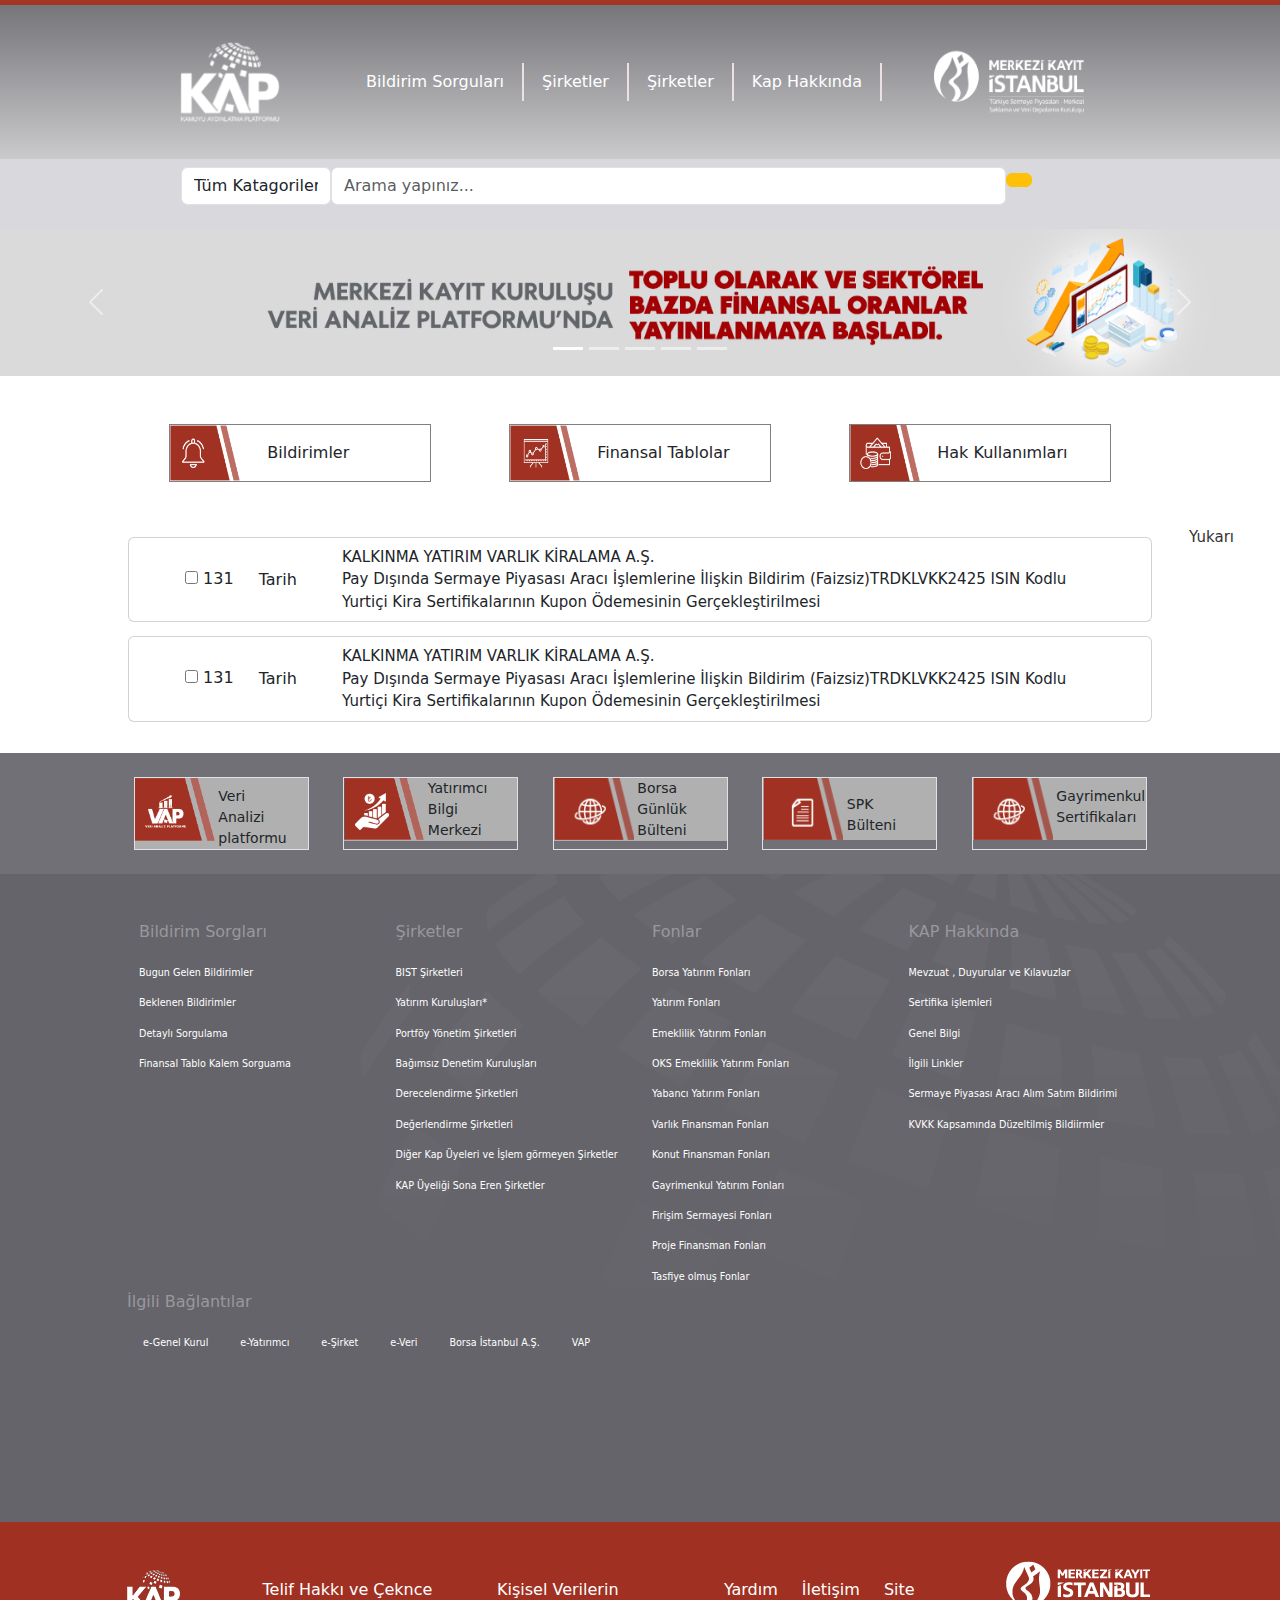
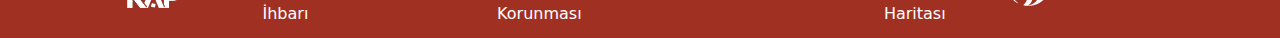
<file: Kap.gov.tr/index.html>
<!DOCTYPE html>
<html lang="en">
  <head>
    <meta charset="UTF-8" />
    <meta name="viewport" content="width=device-width, initial-scale=1.0" />
    <title>KAP</title>
    <link rel="shortcut icon" type="image/x-icon" href='kap-favico.png'>
    <link
      rel="stylesheet"
      href="https://cdnjs.cloudflare.com/ajax/libs/font-awesome/6.5.2/css/all.min.css"
      integrity="sha512-SnH5WK+bZxgPHs44uWIX+LLJAJ9/2PkPKZ5QiAj6Ta86w+fsb2TkcmfRyVX3pBnMFcV7oQPJkl9QevSCWr3W6A=="
      crossorigin="anonymous"
      referrerpolicy="no-referrer"
    />
    <link
      href="https://cdn.jsdelivr.net/npm/bootstrap@5.3.3/dist/css/bootstrap.min.css"
      rel="stylesheet"
      integrity="sha384-QWTKZyjpPEjISv5WaRU9OFeRpok6YctnYmDr5pNlyT2bRjXh0JMhjY6hW+ALEwIH"
      crossorigin="anonymous"
    />
    <link rel="preconnect" href="https://fonts.googleapis.com">
<link rel="preconnect" href="https://fonts.gstatic.com" crossorigin>
<link href="https://fonts.googleapis.com/css2?family=Open+Sans:ital,wght@0,300..800;1,300..800&family=Teachers:ital,wght@0,400..800;1,400..800&display=swap" rel="stylesheet">
    <link rel="stylesheet" href="style.css" />
    <style>
      * {
        box-sizing: border-box;
        margin: 0;
      }
    </style>
  </head>
  <body id="body">
    <div class="line"></div>
    <nav class="navbar navbar-expand-sm navbar-dark navbar-color harita">
      <div class="container my-4 justify-content-evenly ">
        <a href="index.html" class="navbar-brand"
          ><img src="kap-logo.png" width="100px" height="80px" alt=""
        /></a>
        <ul class="navbar-nav text g-2  space-between">
          <div class="dropdown cerceve ">
            <button class="btn btn-link dropdown-toggle navbar-link " type="button" data-bs-toggle="dropdown" aria-expanded="false">
              Bildirim Sorguları
            </button>
            <ul class="dropdown-menu g-0 m-0 p-0 border-0">
              <li ><a class="dropdown-item dropdown-size dropdown-link  ps-4 align-items-center d-flex border-bottom" href="#">Bugun Gelen Bildirimler</a></li>
              <li><a class="dropdown-item dropdown-size dropdown-link ps-4 align-items-center d-flex border-bottom" href="#">Beklenen Bildirimler</a></li>
              <li><a class="dropdown-item  dropdown-size dropdown-link
                ps-4 align-items-center d-flex border-bottom" href="#">Detaylı Sorgulama</a></li>
              <li><a class="dropdown-item  dropdown-size dropdown-link
                ps-4 align-items-center d-flex border-bottom" href="#">Finansal Tablo Kalem Sorgulama</a></li>
            </ul>
          </div>
          <div class="dropdown cerceve ">
            <button class="btn btn-link dropdown-toggle navbar-link " type="button" data-bs-toggle="dropdown" aria-expanded="false">
              Şirketler
            </button>
            <ul class="dropdown-menu g-0 m-0 p-0 border-0">
              <li ><a class="dropdown-item dropdown-size dropdown-link  ps-4 align-items-center d-flex border-bottom" href="#">Bist Şirketleri</a></li>
              <li><a class="dropdown-item dropdown-size dropdown-link ps-4 align-items-center d-flex border-bottom" href="#">Yatırım Kuruluşları</a></li>
              <li><a class="dropdown-item  dropdown-size dropdown-link
                ps-4 align-items-center d-flex border-bottom" href="#">Portföy Yönetim Şirketleri</a></li>
              <li><a class="dropdown-item  dropdown-size dropdown-link
                ps-4 align-items-center d-flex border-bottom" href="#">Bağımsız Denetim Kuruluşları</a></li>
                <li ><a class="dropdown-item dropdown-size dropdown-link  ps-4 align-items-center d-flex border-bottom" href="#">Derecelendirme Şirketleri</a></li>
              <li><a class="dropdown-item dropdown-size dropdown-link ps-4 align-items-center d-flex border-bottom" href="#">Değerleme Şirketleri</a></li>
            
              <li><a class="dropdown-item  dropdown-size dropdown-link
                ps-4 align-items-center d-flex border-bottom" href="#">KAP Üyeliği Sona Eren Şirketler</a></li>
            </ul>
          </div>
          <div class="dropdown cerceve ">
            <button class="btn btn-link dropdown-toggle navbar-link " type="button" data-bs-toggle="dropdown" aria-expanded="false">
              Şirketler
            </button>
            <ul class="dropdown-menu g-0 m-0 p-0 border-0">
              <li ><a class="dropdown-item dropdown-size dropdown-link  ps-4 align-items-center d-flex border-bottom" href="#">Borsa Yatırım Fonları</a></li>
              <li><a class="dropdown-item dropdown-size dropdown-link ps-4 align-items-center d-flex border-bottom" href="#">Yatırım Fonları</a></li>
              <li><a class="dropdown-item  dropdown-size dropdown-link
                ps-4 align-items-center d-flex border-bottom" href="#">Emeklilik Yatırım Fonları</a></li>
              <li><a class="dropdown-item  dropdown-size dropdown-link
                ps-4 align-items-center d-flex border-bottom" href="#">OKS Emeklilik Yatırım Fonları</a></li>
                <li ><a class="dropdown-item dropdown-size dropdown-link  ps-4 align-items-center d-flex border-bottom" href="#">Yabancı Yatırım Fonları</a></li>
              <li><a class="dropdown-item dropdown-size dropdown-link ps-4 align-items-center d-flex border-bottom" href="#">Varlık Finansman Fonları</a></li>
            
              <li><a class="dropdown-item  dropdown-size dropdown-link
                ps-4 align-items-center d-flex border-bottom" href="#">Konut Finansman Fonları</a></li>
                <li ><a class="dropdown-item dropdown-size dropdown-link  ps-4 align-items-center d-flex border-bottom" href="#">Gayrimenkul Yatırım Fonları</a></li>
                <li><a class="dropdown-item dropdown-size dropdown-link ps-4 align-items-center d-flex border-bottom" href="#">Girişim Sermayesi Yatırım Fonları</a></li>
                <li><a class="dropdown-item  dropdown-size dropdown-link
                  ps-4 align-items-center d-flex border-bottom" href="#">Proje Finansman Fonları</a></li>
                <li><a class="dropdown-item  dropdown-size dropdown-link
                  ps-4 align-items-center d-flex border-bottom" href="#">Tasfiye Olmuş Fonlar</a></li>
                
            </ul>
          </div>
          <div class="dropdown cerceve ">
            <button class="btn btn-link dropdown-toggle navbar-link " type="button" data-bs-toggle="dropdown" aria-expanded="false">
              Kap Hakkında
            </button>
            <ul class="dropdown-menu g-0 m-0 p-0 border-0">
              <li ><a class="dropdown-item dropdown-size dropdown-link  ps-4 align-items-center d-flex border-bottom" href="#">Mevzuat, Duyurular ve Kılavuzlar</a></li>
              <li><a class="dropdown-item dropdown-size dropdown-link ps-4 align-items-center d-flex border-bottom" href="#">Sertifika İşlemleri</a></li>
              <li><a class="dropdown-item  dropdown-size dropdown-link
                ps-4 align-items-center d-flex border-bottom" href="#">Genel Bilgi</a></li>
              <li><a class="dropdown-item  dropdown-size dropdown-link
                ps-4 align-items-center d-flex border-bottom" href="#">İlgili Linkler</a></li>
                <li ><a class="dropdown-item dropdown-size dropdown-link  ps-4 align-items-center d-flex border-bottom" href="#">Sermaye Piyasası Aracı Alım Satım Bildirimi</a></li>
              <li><a class="dropdown-item dropdown-size dropdown-link ps-4 align-items-center d-flex border-bottom" href="#">KVKK Kapsamında Düzeltilmiş Bildirimler</a></li>
          
            </ul>
          </div>
        </ul>

        <a href="index.html" class="navbar-brand "
          ><img
            src="merkezi-kayit-istanbul-logo.png"
            width="150px"
            height="80px"
            alt=""
        /></a>
        </div>
        
    </nav>
    <nav class="navbar navbar-expand-sm navbar-dark navbar-color ">
        <div class="container px-5 justify-content-evenly">
            <div class="row search g-0 mb-3 ">
                <div class="col-12 d-flex">
                <select class="form-control " style="width: 150px;">
                    <option value="0">Tüm Katagoriler </option>
                    <option value="1">Özel Durum Açıklaması</option>
                    <option value="2">Finansal Rapor</option>
                    <option value="3">Diğer bildirimler</option>
                    <input type="text" placeholder="Arama yapınız..." class="form-control" />
                    <div class="col-1 a-buton"><button class="btn btn-warning">
                        <i class="fa-solid fa-magnifying-glass"></i>
                      </button></div>
                </select>
               
                </div>
               
            </div>
            <form d-flex>
               
                
            
            </form>
        </div>
    </nav>
    <header>
      <!-- fotoğraflar ve linkler var -->
      <div id="kaydirma">
        <div class="carousel slide mb-5" data-bs-ride="carousel" id="slider1">
          <ol class="carousel-indicators " style="list-style-type: none;">
            <li data-bs-target="#slider1" data-bs-slide-to="0" class="active"></li>
            <li data-bs-target="#slider1" data-bs-slide-to="1"></li>
            <li data-bs-target="#slider1" data-bs-slide-to="2"></li>
            <li data-bs-target="#slider1" data-bs-slide-to="3"></li>
            <li data-bs-target="#slider1" data-bs-slide-to="4"></li>
          </ol>
          
          <div class="carousel-inner">
            <div class="carousel-item active">
              <img src="Banner-0.PNG" class="d-block w-100" alt="">
            </div>
            <div class="carousel-item">
              <img src="Banner-1.png" class="d-block w-100" alt="">
            </div>
            <div class="carousel-item">
              <img src="Banner-2.PNG" class="d-block w-100" alt="">
            </div>
            <div class="carousel-item">
              <img src="Banner-3.PNG" class="d-block w-100" alt="">
            </div> <div class="carousel-item">
              <img src="Banner-4.PNG" class="d-block w-100" alt="">
            </div>
          </div>
          <a href="#slider1" class="carousel-control-prev" data-bs-slide="prev">
            <span class="carousel-control-prev-icon"></span>
          </a>
          <a href="#slider1" class="carousel-control-next" data-bs-slide="next">
            <span class="carousel-control-next-icon"></span>
          </a>
        </div>
      </div>
      
     
    </header>
    <main>
      <!-- bildirim ve finansal filtreleme -->
      <div id="filtre">
        <div class="container">
          <div class="row justify-content-evenly"  >
              <div class="col-3  mx-4 golge red-border">
                  <div class="row  ">
                  <div class="col-1 g-0 me-5"><img src="b-0.png" alt="" width="70px" height="56px"></div>
                  <div class="col-5 ms-3 mt-3 bildirim"><p>Bildirimler</p></div>
                  <div class="col-1" ><Button class="btn " ><i class="fa-solid fa-sliders fa-lg mt-4"></i> </Button>
                  </div>
                </div>
              </div>
              <div class="col-3  mx-4 golge red-border">
                <div class="row  ">
                <div class="col-2 g-0 me-3"><img src="b-1.png" alt="" width="70px" height="56px"></div>
                <div class="col-8 ms-3  mt-3 bildirim"><div>Finansal Tablolar</div></div>
                </div>
            </div>
            <div class="col-3  mx-4 golge red-border">
              <div class="row  ">
              <div class="col-2 g-0 me-3"><img src="b-2.png" alt="" width="70px" height="56px"></div>
              <div class="col-8 ms-3 mt-3 bildirim"><p>Hak Kullanımları</p></div>
            
          </div>
          </div>
         </div>
       </div>
      </div>
      <!-- şirketlerin genel açıklama ve bilgileri -->
      
      <div id="Sirketler">
        <div class="container mt-5">
          <button
            type="button"
            class="btn "
            data-bs-toggle="modal"
            data-bs-target="#myModal"
          >
          <div class="row">
            <div class="card">
              <ul id="task-list" class="list-group list-group-flush ">
                <li class="task list-group-item d-flex align-items-center">
                  <div class="col-1">
                    <div class="form-check">
                      <input type="checkbox" id="1" />
                      <label for="1" class="form-check-label">131</label>
                    </div>
                  </div>
                  <div class="col-1">Tarih</div>
                  <div class="col-9 ms-4 s-yazı-fontu text-start">
                    <label for="9"> KALKINMA YATIRIM VARLIK KİRALAMA A.Ş.</label>
                    <label for="7">Pay Dışında Sermaye Piyasası Aracı İşlemlerine İlişkin Bildirim (Faizsiz)TRDKLVKK2425 ISIN Kodlu Yurtiçi Kira Sertifikalarının Kupon Ödemesinin Gerçekleştirilmesi</label>
                    
                  </div>
                  <div class="col-1 ms-3"><i class="fa-solid fa-paperclip"></i></div>

                </li>
                
              </ul>
            </div>
          </div>
          </button>
    
          <div class="modal" id="myModal">
            <div class="modal-dialog modal-lg">
              <div class="modal-content">
                <div class="modal-header">
                  <div class="row p-2 m-3">
                    <div class="col-2 mx-2">
                      <img
                        src="Gsb.jpeg"
                        alt=""
                        srcset=""
                        width="100px"
                        height="60px"
                      />
                    </div>
                    <div class="col-8 mx-2 ">
                      <a href="" class="yazı link" style="text-decoration: none;">
                        GSD DENİZCİLİK GAYRİMENKUL İNŞAAT SANAYİ VE TİCARET A.Ş.</a
                      >
                    </div>
                    <div class="col-1 mx-2">
                      <button
                        type="button"
                        class="btn-close"
                        data-bs-dismiss="modal"
                      ></button>
                    </div>
                  </div>
                </div>
                <div class="modal-body navbar-color ">
                  <div class="row ccerve modal-color" style="width: 350px; height: 40px; ">
                    <div class="col-1 navbar-color"  ><i class="fa-solid fa-paperclip"></i></div>
                    <div class="col-11 modal-color" style="margin: 0; padding: 0; "><a class="linka linka yazı" href="2023 y_l_ Finansal Sonuçlar- GSD Marin.pdf" download
                      >2023 yılı Finansal Sonuçlar- GSD MARİN.pdf</a
                    ></div>
                  </div>
                </div>
                <br>
                 <div id="TarihVEAyarlar" class="modal-color">
                  <div class="row ">
                    <div class="col-8">
                      <div class="row-6">
                        <table class="table table-borderless " >
                        <thead>
                          <tr>
                            <th scope="col">Gönderim Tarihi</th>
                            <th scope="col">Bildirim Tipi</th>
                            <th scope="col">Yıl</th>
                            <th scope="col">Periyot</th>
                          </tr>
                        </thead>
                        <tbody>
                          <tr>
                            
                            <td>04.05.2024
                              <br>
                              22:02:32</td>
                            <td>ÖDA</td>
                            <td>-</td>
                            <td>-</td>
                          </tr>
                          
                        </tbody>
                      </table></div>
                      <div class="col-4 ccerve m-4 p-2 golge">
                        <a href="" class="yazı linka "><i class="fa-solid fa-file-signature"></i></i>İmzalı Görüntüle</a>
                      </div>
                     
                  </div>
                    <div class="col-3">
                      <div class="col-12 py-3 mx-4">
                        <div class="row-6 ccerve my-3 p-2 golge">
                          <a href="" class="yazı linka"><i class="fa-solid fa-bell me-2"></i>Bildirimler</a> </div>
                        <div class="row-6 ccerve my-3 p-2 golge"><a href="" class="yazı linka"><i class="fa-solid fa-table-list me-2"></i>Finansal Tablolar</a></div>
                        <div class="row-6 ccerve my-3 p-2 golge"><a href="" class="yazı linka"><i class="fa-solid fa-coins me-2"></i>Hak Kullanımları</a></div>
                      </div>
                    </div>
                  </div>
                 </div>
                 <br>
                 <br>
                 <br>
                <div id="Açıklama">
                  <h3 class="ps-4">Özel Durum Açıklaması (Genel)</h3>
                  <div class="kontenır mx-auto">
                    <div class="ccerve">
                      <h6>Özet bilgi</h6>
                      <p>31.12.2023 Finansal Sonuçlar Bilgilendirme Sunumu</p>
                      <br><br>
                      <h6 class="mb-3 red ps-4">İlgili Şirketler []</h6>
                      <h6 class="red ps-4">İlgili Fonlar []</h6>

                     <div id="tablo" class="ps-3" style="width: 600px;">
                      <table class="table table-bordered">
                        <thead>
                          <tr>
                            <th scope="col" class="red">Özel Durum Açıklaması (Genel)
                            </th>
                            <th scope="col"> </th>
                          </tr>
                        </thead>
                        <tbody>
                          <tr>
                            <td>Yapılan Açıklama Güncelleme mi?</td>
                            <td>Hayır (No)</td>
                          </tr>
                          <tr>
                            <td>Yapılan Açıklama Düzeltme mi?</td>
                            <td>Hayır (No)</td>
                          </tr>
                          <tr>
                            <td>Konuya İlişkin Daha Önce Yapılan Açıklamanın Tarihi</td>
                            <td>-</td>
                          </tr>
                          <tr>
                            <td>Yapılan Açıklama Ertelenmiş Bir Açıklama mı?</td>
                            <td>	
                              Hayır (No)</td>
                          </tr>
                          <tr>
                            <th scope="col" class="red">Bildirim İçeriği

                            </th>
                            <th scope="col"> </th>
                          </tr>
                          <tr>
                            <th scope="col" class="red">Açıklamalar
                            </th>
                            <th scope="col"> </th>
                          </tr>
                          
                        </tbody>
                      </table>
                     </div>
                     <p class="ps-5 py-2">Şirketimizin 01.01.2023 - 31.12.2023 hesap dönemine ilişkin bağımsız denetimden geçmiş finansal tabloları 03.05.2024 tarihinde kamuya açıklanmış olup, ilgili finansal tablolar ve faaliyet raporu şirketimiz internet sitesinde (https://www.gsdmarin.com.tr/ ) yatırımcılarımızın bilgisine sunulmuştur.
                      <br><br>

                      2023 yılı finansal sonuçlarına ilişkin ekli sunumda, SPK'nın 07.03.2024 tarihli İlke Kararı doğrultusunda; Şirketimiz finansal raporları ile aynı sorumluluk esaslarına tabi olmak üzere; yatırımcı ve analistler tarafından sağlıklı bir analiz yapılabilmesi için, geçmiş döneme ait enflasyon muhasebesi uygulanmamış verilere de yer verilmiştir.
                      <br><br>
                      Söz konusu ilave bilgiler, sadece bu döneme özgü olarak açıklanmış olup, enflasyon muhasebesi uygulanmamış 2023 yılı finansal verileri bağımsız denetimden geçmemiş, yönetim raporlaması kapsamında hazırlanan bilgileri içermektedir ve şirketimizin bağımsız denetimden geçmiş olan 31.12.2023 tarihli finansal raporlarında yer almamaktadır. Finansal performansımıza yönelik tutarlı ve karşılaştırılabilir bir değerlendirme yapılabilmesi amacıyla yatırımcılarımızın ve piyasa paydaşlarının değerlendirmesine sunulmak üzere hazırlanmıştır.
                      <br><br>
                      Kamuoyunun bilgilerine sunarız.
                      <br><br>
                      Saygılarımızla,
                    Yukarıdaki açıklamalarımızın, Sermaye Piyasası Kurulunun yürürlükteki Özel Durumlar Tebliğinde yer alan esaslara uygun olduğunu, bu konuda/konularda tarafımıza ulaşan bilgileri tam olarak yansıttığını, bilgilerin defter, kayıt ve belgelerimize uygun olduğunu, konuyla ilgili bilgileri tam ve doğru olarak elde etmek için gerekli tüm çabaları gösterdiğimizi ve yapılan bu açıklamalardan sorumlu olduğumuzu beyan ederiz.</p>
                    </div>
                  </div>
                  
                </div>
                <div id="yazdırma" class="mt-5 mb-3">
                  <div class="ms-0 row d-flex justify-content-evenly align-items-center " style="background-color: #65646a; height: 80px; width: 800px;">
                    <div class="col-3 text-center modal-color" style="height: 40px;"><a href="" class="linka yazı "><i class="fa-solid fa-file-pdf me-2"></i>PDF Olarak İndir</a></div>
                    <div class="col-3 modal-color text-center "style="height: 40px;"><a href="" class="linka yazı" ><i class="fa-solid fa-file-word me-2"></i>Word Olarak İndir</a></div>
                    <div class="col-3 modal-color text-center"style="height: 40px;"><a href="" class="linka yazı"><i class="fa-solid fa-file-excel me-2"></i>Excel Olarak İndir</a></div>
                    <div class="col-2 modal-color text-center"style="height: 40px;"><a href="" class="linka yazı"><i class="fa-solid fa-print me-2"></i>Yazdır</a></div>
                  </div>
                </div>
                </div>
              </div>
            </div>
          </div>
      </div>
      <div id="Sirketler">
        <div class="container mb-4">
          <button
            type="button"
            class="btn "
            data-bs-toggle="modal"
            data-bs-target="#myModal"
          >
          <div class="row">
            <div class="card">
              <ul id="task-list" class="list-group list-group-flush ">
                <li class="task list-group-item d-flex align-items-center">
                  <div class="col-1">
                    <div class="form-check">
                      <input type="checkbox" id="1" />
                      <label for="1" class="form-check-label">131</label>
                    </div>
                  </div>
                  <div class="col-1">Tarih</div>
                  <div class="col-9 ms-4 s-yazı-fontu text-start">
                    <label for="9"> KALKINMA YATIRIM VARLIK KİRALAMA A.Ş.</label>
                    <label for="7">Pay Dışında Sermaye Piyasası Aracı İşlemlerine İlişkin Bildirim (Faizsiz)TRDKLVKK2425 ISIN Kodlu Yurtiçi Kira Sertifikalarının Kupon Ödemesinin Gerçekleştirilmesi</label>
                    
                  </div>
                  <div class="col-1 ms-3"><i class="fa-solid fa-paperclip"></i></div>

                </li>
                
              </ul>
            </div>
          </div>
          </button>
    
          <div class="modal" id="myModal">
            <div class="modal-dialog modal-lg">
              <div class="modal-content">
                <div class="modal-header">
                  <div class="row p-2 m-3">
                    <div class="col-2 mx-2">
                      <img
                        src="Gsb.jpeg"
                        alt=""
                        srcset=""
                        width="100px"
                        height="60px"
                      />
                    </div>
                    <div class="col-8 mx-2 ">
                      <a href="" class="yazı link" style="text-decoration: none;">
                        GSD DENİZCİLİK GAYRİMENKUL İNŞAAT SANAYİ VE TİCARET A.Ş.</a
                      >
                    </div>
                    <div class="col-1 mx-2">
                      <button
                        type="button"
                        class="btn-close"
                        data-bs-dismiss="modal"
                      ></button>
                    </div>
                  </div>
                </div>
                <div class="modal-body navbar-color ">
                  <div class="row ccerve modal-color" style="width: 350px; height: 40px; ">
                    <div class="col-1 navbar-color"  ><i class="fa-solid fa-paperclip"></i></div>
                    <div class="col-11 modal-color" style="margin: 0; padding: 0; "><a class="linka linka yazı" href="2023 y_l_ Finansal Sonuçlar- GSD Marin.pdf" download
                      >2023 yılı Finansal Sonuçlar- GSD MARİN.pdf</a
                    ></div>
                  </div>
                </div>
                <br>
                 <div id="TarihVEAyarlar" class="modal-color">
                  <div class="row ">
                    <div class="col-8">
                      <div class="row-6">
                        <table class="table table-borderless " >
                        <thead>
                          <tr>
                            <th scope="col">Gönderim Tarihi</th>
                            <th scope="col">Bildirim Tipi</th>
                            <th scope="col">Yıl</th>
                            <th scope="col">Periyot</th>
                          </tr>
                        </thead>
                        <tbody>
                          <tr>
                            
                            <td>04.05.2024
                              <br>
                              22:02:32</td>
                            <td>ÖDA</td>
                            <td>-</td>
                            <td>-</td>
                          </tr>
                          
                        </tbody>
                      </table></div>
                      <div class="col-4 ccerve m-4 p-2 golge">
                        <a href="" class="yazı linka "><i class="fa-solid fa-file-signature"></i></i>İmzalı Görüntüle</a>
                      </div>
                     
                  </div>
                    <div class="col-3">
                      <div class="col-12 py-3 mx-4">
                        <div class="row-6 ccerve my-3 p-2 golge">
                          <a href="" class="yazı linka"><i class="fa-solid fa-bell me-2"></i>Bildirimler</a> </div>
                        <div class="row-6 ccerve my-3 p-2 golge"><a href="" class="yazı linka"><i class="fa-solid fa-table-list me-2"></i>Finansal Tablolar</a></div>
                        <div class="row-6 ccerve my-3 p-2 golge"><a href="" class="yazı linka"><i class="fa-solid fa-coins me-2"></i>Hak Kullanımları</a></div>
                      </div>
                    </div>
                  </div>
                 </div>
                 <br>
                 <br>
                 <br>
                <div id="Açıklama">
                  <h3 class="ps-4">Özel Durum Açıklaması (Genel)</h3>
                  <div class="kontenır mx-auto">
                    <div class="ccerve">
                      <h6>Özet bilgi</h6>
                      <p>31.12.2023 Finansal Sonuçlar Bilgilendirme Sunumu</p>
                      <br><br>
                      <h6 class="mb-3 red ps-4">İlgili Şirketler []</h6>
                      <h6 class="red ps-4">İlgili Fonlar []</h6>

                     <div id="tablo" class="ps-3" style="width: 600px;">
                      <table class="table table-bordered">
                        <thead>
                          <tr>
                            <th scope="col" class="red">Özel Durum Açıklaması (Genel)
                            </th>
                            <th scope="col"> </th>
                          </tr>
                        </thead>
                        <tbody>
                          <tr>
                            <td>Yapılan Açıklama Güncelleme mi?</td>
                            <td>Hayır (No)</td>
                          </tr>
                          <tr>
                            <td>Yapılan Açıklama Düzeltme mi?</td>
                            <td>Hayır (No)</td>
                          </tr>
                          <tr>
                            <td>Konuya İlişkin Daha Önce Yapılan Açıklamanın Tarihi</td>
                            <td>-</td>
                          </tr>
                          <tr>
                            <td>Yapılan Açıklama Ertelenmiş Bir Açıklama mı?</td>
                            <td>	
                              Hayır (No)</td>
                          </tr>
                          <tr>
                            <th scope="col" class="red">Bildirim İçeriği

                            </th>
                            <th scope="col"> </th>
                          </tr>
                          <tr>
                            <th scope="col" class="red">Açıklamalar
                            </th>
                            <th scope="col"> </th>
                          </tr>
                          
                        </tbody>
                      </table>
                     </div>
                     <p class="ps-5 py-2">Şirketimizin 01.01.2023 - 31.12.2023 hesap dönemine ilişkin bağımsız denetimden geçmiş finansal tabloları 03.05.2024 tarihinde kamuya açıklanmış olup, ilgili finansal tablolar ve faaliyet raporu şirketimiz internet sitesinde (https://www.gsdmarin.com.tr/ ) yatırımcılarımızın bilgisine sunulmuştur.
                      <br><br>

                      2023 yılı finansal sonuçlarına ilişkin ekli sunumda, SPK'nın 07.03.2024 tarihli İlke Kararı doğrultusunda; Şirketimiz finansal raporları ile aynı sorumluluk esaslarına tabi olmak üzere; yatırımcı ve analistler tarafından sağlıklı bir analiz yapılabilmesi için, geçmiş döneme ait enflasyon muhasebesi uygulanmamış verilere de yer verilmiştir.
                      <br><br>
                      Söz konusu ilave bilgiler, sadece bu döneme özgü olarak açıklanmış olup, enflasyon muhasebesi uygulanmamış 2023 yılı finansal verileri bağımsız denetimden geçmemiş, yönetim raporlaması kapsamında hazırlanan bilgileri içermektedir ve şirketimizin bağımsız denetimden geçmiş olan 31.12.2023 tarihli finansal raporlarında yer almamaktadır. Finansal performansımıza yönelik tutarlı ve karşılaştırılabilir bir değerlendirme yapılabilmesi amacıyla yatırımcılarımızın ve piyasa paydaşlarının değerlendirmesine sunulmak üzere hazırlanmıştır.
                      <br><br>
                      Kamuoyunun bilgilerine sunarız.
                      <br><br>
                      Saygılarımızla,
                    Yukarıdaki açıklamalarımızın, Sermaye Piyasası Kurulunun yürürlükteki Özel Durumlar Tebliğinde yer alan esaslara uygun olduğunu, bu konuda/konularda tarafımıza ulaşan bilgileri tam olarak yansıttığını, bilgilerin defter, kayıt ve belgelerimize uygun olduğunu, konuyla ilgili bilgileri tam ve doğru olarak elde etmek için gerekli tüm çabaları gösterdiğimizi ve yapılan bu açıklamalardan sorumlu olduğumuzu beyan ederiz.</p>
                    </div>
                  </div>
                  
                </div>
                <div id="yazdırma" class="mt-5 mb-3">
                  <div class="ms-0 row d-flex justify-content-evenly align-items-center " style="background-color: #65646a; height: 80px; width: 800px;">
                    <div class="col-3 text-center modal-color" style="height: 40px;"><a href="" class="linka yazı "><i class="fa-solid fa-file-pdf me-2"></i>PDF Olarak İndir</a></div>
                    <div class="col-3 modal-color text-center "style="height: 40px;"><a href="" class="linka yazı" ><i class="fa-solid fa-file-word me-2"></i>Word Olarak İndir</a></div>
                    <div class="col-3 modal-color text-center"style="height: 40px;"><a href="" class="linka yazı"><i class="fa-solid fa-file-excel me-2"></i>Excel Olarak İndir</a></div>
                    <div class="col-2 modal-color text-center"style="height: 40px;"><a href="" class="linka yazı"><i class="fa-solid fa-print me-2"></i>Yazdır</a></div>
                  </div>
                </div>
                </div>
              </div>
            </div>
          </div>
      </div>
    </main>
    <footer>
      <!-- En üst bülten ve seçimler -->
      <div id="Bultenler " class="bulten-renk ">
        <div class="container ">
          <div class="row justify-content-evenly">
            <div class="col-2 border my-4 me-3"> 
              <div class="row bulten-renk-degis">
                <div class="col-2 m-0 p-0">
                  <img src="vap.png" alt="" style="width: 80px;">
                </div >
              <div class="col-10 mt-2 bulten-yazı-b" style="padding-left: 55px;">Veri Analizi platformu</div>
              
              </div>
            </div>
            <div class="col-2 border my-4 me-3"> 
              <div class="row bulten-renk-degis">
                <div class="col-2 m-0 p-0 bulten-yazı-b ">
                  <img src="vap1.png" alt="" style="width: 80px;">
                </div >
              <div class="col-10 bulten-yazı-b " style="padding-left: 55px; ">Yatırımcı Bilgi Merkezi</div>
              
              </div>
            </div>
            <div class="col-2 border my-4 me-3"> 
              <div class="row bulten-renk-degis">
                <div class="col-2 m-0 p-0 bulten-yazı-b ">
                  <img src="vap2.png" alt="" style="width: 80px; height: 62px;">
                </div >
              <div class="col-10 bulten-yazı-b " style="padding-left: 55px; ">Borsa Günlük Bülteni</div>
              
              </div>
            </div>
            <div class="col-2 border my-4 me-3"> 
              <div class="row bulten-renk-degis">
                <div class="col-2 m-0 p-0 bulten-yazı-b ">
                  <img src="vap3.png" alt="" style="width: 80px; height: 62px;">
                </div >
              <div class="col-10 bulten-yazı-b mt-3" style="padding-left: 55px; ">SPK Bülteni</div>
              
              </div>
            </div>
            <div class="col-2 border my-4 "> 
              <div class="row bulten-renk-degis">
                <div class="col-2 m-0 p-0 bulten-yazı-b ">
                  <img src="vap2.png" alt="" style="width: 80px; height: 62px;">
                </div >
              <div class="col-10 bulten-yazı-b mt-2" style="padding-left: 55px; ">Gayrimenkul Sertifikaları</div>
              
              </div>
            </div>
          </div>
        </div>
       </div>
       <!-- ilgili bağlatılar bölümü -->
       <div class="bulten-link-renk kapak" >
        <div id="Bulten-link " class=" container" >
          <div class="row justify-content-evenly">
            <div class="row-2">
              <div class="row pt-5 m-0 " >
                <div class="col-3">
                  <p class="bulet-yazı type-medium">Bildirim Sorgları</p>
                  <ul class="navbar-nav small">
                    <li class="nav-item ">
                      <a href="" class="nav-link beyaz">Bugun Gelen Bildirimler</a>
                    </li>
                    <li class="nav-item">
                      <a href="" class="nav-link beyaz">Beklenen Bildirimler</a>
                    </li>
                    <li class="nav-item">
                      <a href="" class="nav-link beyaz">Detaylı Sorgulama</a>
                    </li>
                    <li class="nav-item">
                      <a href="" class="nav-link beyaz">Finansal Tablo Kalem Sorguama</a>
                    </li>
                  </ul>
                </div>
                <div class="col-3">
                  <p class="bulet-yazı type-medium">Şirketler</p>
                  <ul class="navbar-nav small" >
                    <li class="nav-item">
                      <a href="" class="nav-link beyaz">BIST Şirketleri</a>
                    </li>
                    <li class="nav-item">
                      <a href="" class="nav-link beyaz">Yatırım Kuruluşları*</a>
                    </li>
                    <li class="nav-item">
                      <a href="" class="nav-link beyaz">Portföy Yönetim Şirketleri</a>
                    </li>
                    <li class="nav-item">
                      <a href="" class="nav-link beyaz">Bağımsız Denetim Kuruluşları</a>
                    </li>
                    <li class="nav-item">
                      <a href="" class="nav-link beyaz">Derecelendirme Şirketleri</a>
                    </li><li class="nav-item">
                      <a href="" class="nav-link beyaz">Değerlendirme Şirketleri</a>
                    </li><li class="nav-item">
                      <a href="" class="nav-link beyaz">Diğer Kap Üyeleri ve İşlem görmeyen Şirketler</a>
                    </li><li class="nav-item">
                      <a href="" class="nav-link beyaz">KAP Üyeliği Sona Eren Şirketler</a>
                    </li>
                  </ul>
                </div>
                <div class="col-3">
                  <p class="bulet-yazı type-medium">Fonlar</p>
                  <ul class="navbar-nav small" >
                    <li class="nav-item">
                      <a href="" class="nav-link beyaz">Borsa Yatırım Fonları</a>
                    </li>
                    <li class="nav-item">
                      <a href="" class="nav-link beyaz">Yatırım Fonları</a>
                    </li>
                    <li class="nav-item">
                      <a href="" class="nav-link beyaz">Emeklilik Yatırım Fonları</a>
                    </li>
                    <li class="nav-item">
                      <a href="" class="nav-link beyaz">OKS Emeklilik Yatırım Fonları</a>
                    </li>
                    <li class="nav-item">
                      <a href="" class="nav-link beyaz">Yabancı Yatırım Fonları</a>
                    </li><li class="nav-item">
                      <a href="" class="nav-link beyaz">Varlık Finansman Fonları</a>
                    </li><li class="nav-item">
                      <a href="" class="nav-link beyaz">Konut Finansman Fonları</a>
                    </li><li class="nav-item">
                      <a href="" class="nav-link beyaz">Gayrimenkul Yatırım Fonları</a>
                    </li>
                  </li><li class="nav-item">
                    <a href="" class="nav-link beyaz">Firişim Sermayesi Fonları</a>
                  </li>
                </li><li class="nav-item">
                  <a href="" class="nav-link beyaz">Proje Finansman Fonları</a>
                </li>
              </li><li class="nav-item">
                <a href="" class="nav-link beyaz">Tasfiye olmuş Fonlar</a>
              </li>
                  </ul>
                </div>
                <div class="col-3">
                  <p class="bulet-yazı type-medium">KAP Hakkında</p>
                  <ul class="navbar-nav small">
                    <li class="nav-item">
                      <a href="" class="nav-link beyaz">Mevzuat , Duyurular ve Kılavuzlar</a>
                    </li>
                    <li class="nav-item">
                      <a href="" class="nav-link beyaz">Sertifika işlemleri</a>
                    </li>
                    <li class="nav-item">
                      <a href="" class="nav-link beyaz">Genel Bilgi</a>
                    </li>
                    <li class="nav-item">
                      <a href="" class="nav-link beyaz">İlgili Linkler</a>
                    </li>
                    <li class="nav-item">
                      <a href="" class="nav-link beyaz">Sermaye Piyasası Aracı Alım Satım Bildirimi</a>
                    </li>
                    <li class="nav-item">
                      <a href="" class="nav-link beyaz">KVKK Kapsamında Düzeltilmiş Bildiirmler</a>
                    </li>
                  </ul>
                </div>
               </div>
            </div>
            <div class="row-1 mb-4">
              <div class="mb-3 bulet-yazı type-medium">İlgili Bağlantılar</div>
              <ul class="navbar-nav text flex-row small">
                <li class="nav-item">
                  <a href="" class="nav-link beyaz px-3 ">e-Genel Kurul</a>
                </li>
                <li class="nav-item">
                  <a href="" class="nav-link beyaz px-3">e-Yatırımcı</a>
                </li>
                <li class="nav-item">
                  <a href="" class="nav-link beyaz px-3">e-Şirket</a>
                </li>
                <li class="nav-item">
                  <a href="" class="nav-link beyaz px-3">e-Veri</a>
                </li>
                <li class="nav-item">
                  <a href="" class="nav-link beyaz px-3">Borsa İstanbul A.Ş.</a>
                </li>
                <li class="nav-item">
                  <a href="" class="nav-link beyaz px-3">VAP</a>
                </li>
              </ul>
            </div>
          </div>
          </div>
       </div>
       <!-- footer en alt kısım -->
       <div id="footer-bottem" style="background-color: #a03022;">
        <div class="container">
          <div class="row " >
            <div class="col-1 mt-5"> 
              <a href="index.html" class="navbar-brand"
              ><img src="Footer_Logo.png"  alt=""/>
              </a>
          </div>
            <div class="col-9 mt-5">
              <ul class="navbar-nav  space-between flex-row ">
                <li class="nav-item ">
                  <a href="" class="nav-link ms-5 me-4 footer-link">Telif Hakkı ve Çeknce İhbarı</a>
                </li>
                <li class="nav-item ">
                  <a href="" class="nav-link me-4 footer-link">Kişisel Verilerin Korunması</a>
                </li>
                <li class="nav-item ">
                  <a href="" class="nav-link me-4 footer-link">Yardım</a>
                </li>
                <li class="nav-item ">
                  <a href="" class="nav-link me-4 footer-link">İletişim</a>
                </li>
                <li class="nav-item ">
                  <a href="" class="nav-link  footer-link">Site Haritası</a>
                </li>
              </ul>
            </div>
            <div class="col-2 mt-2">
              <a href="index.html" class="navbar-brand">
                <img src="mkk-footer.png"  alt=""/>
              </a>
            </div>



          </div>
         
        
        
        </div>
       </div>
    </footer>
    <!-- yukarı çıkma butonu -->
    <div id="yukarı" >
      <a href="#body" id="backtotop" style="background-color: white; text-decoration: none;"><i class="fa-solid fa-angle-up m-2 yazı " ></i>
        <span style="font-size: 15px; " class="me-3 yazı" >Yukarı</span></a> 
    </div>
    <div id="canvas">
      <button type="button" class="btn" data-bs-toggle="offcanvas" data-bs-target="#myCanvas"><i class="fa-solid fa-bars fa-2xl" style="color: gray;"></i></button>
      <div class="offcanvas offcanvas-end " data-bs-backdrop="false" id="myCanvas"  >
        <div class="offcanvas-header">
          <h5>Lorem, ipsum.</h5>
          <button type="button" data-bs-dismiss="offcanvas">close</button>
        </div>
        <div class="offcanvas-body"></div>
      </div>
    </div>

    <script
      src="https://cdn.jsdelivr.net/npm/bootstrap@5.3.3/dist/js/bootstrap.bundle.min.js"
      integrity="sha384-YvpcrYf0tY3lHB60NNkmXc5s9fDVZLESaAA55NDzOxhy9GkcIdslK1eN7N6jIeHz"
      crossorigin="anonymous"
    ></script>
  </body>
</html>
</file>
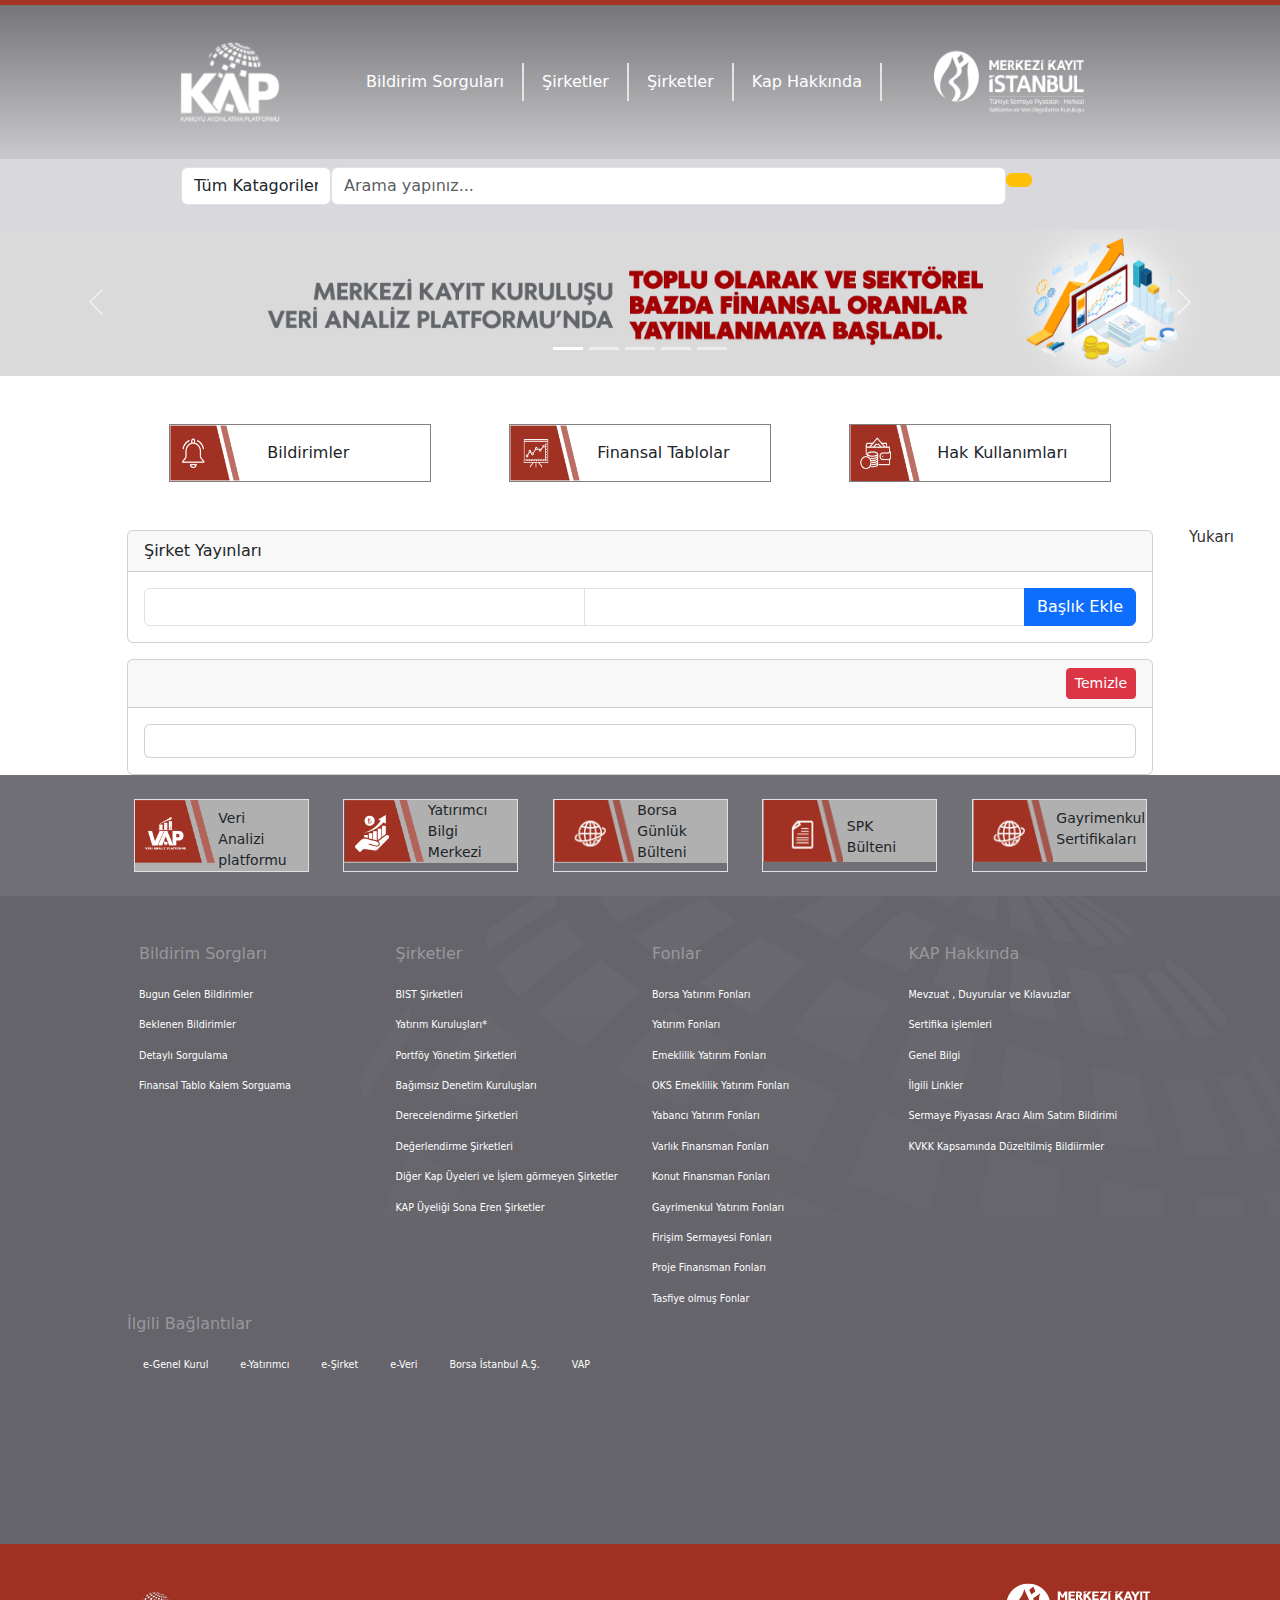
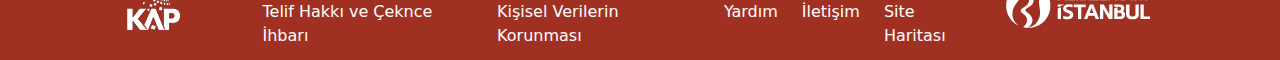
<file: Kap.gov.tr/index - java.html>
<!DOCTYPE html>
<html lang="en">
  <head>
    <meta charset="UTF-8" />
    <meta name="viewport" content="width=device-width, initial-scale=1.0" />
    <title>KAP</title>
    <link rel="shortcut icon" type="image/x-icon" href='kap-favico.png'>
    <link
      rel="stylesheet"
      href="https://cdnjs.cloudflare.com/ajax/libs/font-awesome/6.5.2/css/all.min.css"
      integrity="sha512-SnH5WK+bZxgPHs44uWIX+LLJAJ9/2PkPKZ5QiAj6Ta86w+fsb2TkcmfRyVX3pBnMFcV7oQPJkl9QevSCWr3W6A=="
      crossorigin="anonymous"
      referrerpolicy="no-referrer"
    />
    <link
      href="https://cdn.jsdelivr.net/npm/bootstrap@5.3.3/dist/css/bootstrap.min.css"
      rel="stylesheet"
      integrity="sha384-QWTKZyjpPEjISv5WaRU9OFeRpok6YctnYmDr5pNlyT2bRjXh0JMhjY6hW+ALEwIH"
      crossorigin="anonymous"
    />
    <link rel="preconnect" href="https://fonts.googleapis.com">
<link rel="preconnect" href="https://fonts.gstatic.com" crossorigin>
<link href="https://fonts.googleapis.com/css2?family=Open+Sans:ital,wght@0,300..800;1,300..800&family=Teachers:ital,wght@0,400..800;1,400..800&display=swap" rel="stylesheet">
    <link rel="stylesheet" href="style.css" />
    <style>
      * {
        box-sizing: border-box;
        margin: 0;
      }
    </style>
  </head>
  <body id="body">
    <div class="line"></div>
    <div class="row ">
      <nav class="navbar navbar-expand-sm navbar-dark navbar-color harita">
        <div class="container my-4 justify-content-evenly ">
          <a href="index.html" class="navbar-brand"
            ><img src="kap-logo.png" width="100px" height="80px" alt=""
          /></a>
          <ul class="navbar-nav text g-2  space-between">
            <div class="dropdown cerceve ">
              <button class="btn btn-link dropdown-toggle navbar-link " type="button" data-bs-toggle="dropdown" aria-expanded="false">
                Bildirim Sorguları
              </button>
              <ul class="dropdown-menu g-0 m-0 p-0 border-0">
                <li ><a class="dropdown-item dropdown-size dropdown-link  ps-4 align-items-center d-flex border-bottom" href="#">Bugun Gelen Bildirimler</a></li>
                <li><a class="dropdown-item dropdown-size dropdown-link ps-4 align-items-center d-flex border-bottom" href="#">Beklenen Bildirimler</a></li>
                <li><a class="dropdown-item  dropdown-size dropdown-link
                  ps-4 align-items-center d-flex border-bottom" href="#">Detaylı Sorgulama</a></li>
                <li><a class="dropdown-item  dropdown-size dropdown-link
                  ps-4 align-items-center d-flex border-bottom" href="#">Finansal Tablo Kalem Sorgulama</a></li>
              </ul>
            </div>
            <div class="dropdown cerceve ">
              <button class="btn btn-link dropdown-toggle navbar-link " type="button" data-bs-toggle="dropdown" aria-expanded="false">
                Şirketler
              </button>
              <ul class="dropdown-menu g-0 m-0 p-0 border-0">
                <li ><a class="dropdown-item dropdown-size dropdown-link  ps-4 align-items-center d-flex border-bottom" href="#">Bist Şirketleri</a></li>
                <li><a class="dropdown-item dropdown-size dropdown-link ps-4 align-items-center d-flex border-bottom" href="#">Yatırım Kuruluşları</a></li>
                <li><a class="dropdown-item  dropdown-size dropdown-link
                  ps-4 align-items-center d-flex border-bottom" href="#">Portföy Yönetim Şirketleri</a></li>
                <li><a class="dropdown-item  dropdown-size dropdown-link
                  ps-4 align-items-center d-flex border-bottom" href="#">Bağımsız Denetim Kuruluşları</a></li>
                  <li ><a class="dropdown-item dropdown-size dropdown-link  ps-4 align-items-center d-flex border-bottom" href="#">Derecelendirme Şirketleri</a></li>
                <li><a class="dropdown-item dropdown-size dropdown-link ps-4 align-items-center d-flex border-bottom" href="#">Değerleme Şirketleri</a></li>
              
                <li><a class="dropdown-item  dropdown-size dropdown-link
                  ps-4 align-items-center d-flex border-bottom" href="#">KAP Üyeliği Sona Eren Şirketler</a></li>
              </ul>
            </div>
            <div class="dropdown cerceve ">
              <button class="btn btn-link dropdown-toggle navbar-link " type="button" data-bs-toggle="dropdown" aria-expanded="false">
                Şirketler
              </button>
              <ul class="dropdown-menu g-0 m-0 p-0 border-0">
                <li ><a class="dropdown-item dropdown-size dropdown-link  ps-4 align-items-center d-flex border-bottom" href="#">Borsa Yatırım Fonları</a></li>
                <li><a class="dropdown-item dropdown-size dropdown-link ps-4 align-items-center d-flex border-bottom" href="#">Yatırım Fonları</a></li>
                <li><a class="dropdown-item  dropdown-size dropdown-link
                  ps-4 align-items-center d-flex border-bottom" href="#">Emeklilik Yatırım Fonları</a></li>
                <li><a class="dropdown-item  dropdown-size dropdown-link
                  ps-4 align-items-center d-flex border-bottom" href="#">OKS Emeklilik Yatırım Fonları</a></li>
                  <li ><a class="dropdown-item dropdown-size dropdown-link  ps-4 align-items-center d-flex border-bottom" href="#">Yabancı Yatırım Fonları</a></li>
                <li><a class="dropdown-item dropdown-size dropdown-link ps-4 align-items-center d-flex border-bottom" href="#">Varlık Finansman Fonları</a></li>
              
                <li><a class="dropdown-item  dropdown-size dropdown-link
                  ps-4 align-items-center d-flex border-bottom" href="#">Konut Finansman Fonları</a></li>
                  <li ><a class="dropdown-item dropdown-size dropdown-link  ps-4 align-items-center d-flex border-bottom" href="#">Gayrimenkul Yatırım Fonları</a></li>
                  <li><a class="dropdown-item dropdown-size dropdown-link ps-4 align-items-center d-flex border-bottom" href="#">Girişim Sermayesi Yatırım Fonları</a></li>
                  <li><a class="dropdown-item  dropdown-size dropdown-link
                    ps-4 align-items-center d-flex border-bottom" href="#">Proje Finansman Fonları</a></li>
                  <li><a class="dropdown-item  dropdown-size dropdown-link
                    ps-4 align-items-center d-flex border-bottom" href="#">Tasfiye Olmuş Fonlar</a></li>
                  
              </ul>
            </div>
            <div class="dropdown cerceve ">
              <button class="btn btn-link dropdown-toggle navbar-link " type="button" data-bs-toggle="dropdown" aria-expanded="false">
                Kap Hakkında
              </button>
              <ul class="dropdown-menu g-0 m-0 p-0 border-0">
                <li ><a class="dropdown-item dropdown-size dropdown-link  ps-4 align-items-center d-flex border-bottom" href="#">Mevzuat, Duyurular ve Kılavuzlar</a></li>
                <li><a class="dropdown-item dropdown-size dropdown-link ps-4 align-items-center d-flex border-bottom" href="#">Sertifika İşlemleri</a></li>
                <li><a class="dropdown-item  dropdown-size dropdown-link
                  ps-4 align-items-center d-flex border-bottom" href="#">Genel Bilgi</a></li>
                <li><a class="dropdown-item  dropdown-size dropdown-link
                  ps-4 align-items-center d-flex border-bottom" href="#">İlgili Linkler</a></li>
                  <li ><a class="dropdown-item dropdown-size dropdown-link  ps-4 align-items-center d-flex border-bottom" href="#">Sermaye Piyasası Aracı Alım Satım Bildirimi</a></li>
                <li><a class="dropdown-item dropdown-size dropdown-link ps-4 align-items-center d-flex border-bottom" href="#">KVKK Kapsamında Düzeltilmiş Bildirimler</a></li>
            
              </ul>
            </div>
          </ul>
  
          <a href="index.html" class="navbar-brand "
            ><img
              src="merkezi-kayit-istanbul-logo.png"
              width="150px"
              height="80px"
              alt=""
          /></a>
          </div>
          
      </nav>
      <nav class="navbar navbar-expand-sm navbar-dark navbar-color ">
          <div class="container px-5 justify-content-evenly">
              <div class="row search g-0 mb-3 ">
                  <div class="col-12 d-flex">
                  <select class="form-control " style="width: 150px;">
                      <option value="0">Tüm Katagoriler </option>
                      <option value="1">Özel Durum Açıklaması</option>
                      <option value="2">Finansal Rapor</option>
                      <option value="3">Diğer bildirimler</option>
                      <input type="text" placeholder="Arama yapınız..." class="form-control" />
                      <div class="col-1 a-buton"><button class="btn btn-warning">
                          <i class="fa-solid fa-magnifying-glass"></i>
                        </button></div>
                  </select>
                 
                  </div>
                 
              </div>
              <form d-flex>
                 
                  
              
              </form>
          </div>
      </nav>
    </div>
    <header>
      <!-- fotoğraflar ve linkler var -->
      <div id="kaydirma">
        <div class="carousel slide mb-5" data-bs-ride="carousel" id="slider1">
          <ol class="carousel-indicators " style="list-style-type: none;">
            <li data-bs-target="#slider1" data-bs-slide-to="0" class="active"></li>
            <li data-bs-target="#slider1" data-bs-slide-to="1"></li>
            <li data-bs-target="#slider1" data-bs-slide-to="2"></li>
            <li data-bs-target="#slider1" data-bs-slide-to="3"></li>
            <li data-bs-target="#slider1" data-bs-slide-to="4"></li>
          </ol>
          
          <div class="carousel-inner">
            <div class="carousel-item active">
              <img src="Banner-0.PNG" class="d-block w-100" alt="">
            </div>
            <div class="carousel-item">
              <img src="Banner-1.png" class="d-block w-100" alt="">
            </div>
            <div class="carousel-item">
              <img src="Banner-2.PNG" class="d-block w-100" alt="">
            </div>
            <div class="carousel-item">
              <img src="Banner-3.PNG" class="d-block w-100" alt="">
            </div> <div class="carousel-item">
              <img src="Banner-4.PNG" class="d-block w-100" alt="">
            </div>
          </div>
          <a href="#slider1" class="carousel-control-prev" data-bs-slide="prev">
            <span class="carousel-control-prev-icon"></span>
          </a>
          <a href="#slider1" class="carousel-control-next" data-bs-slide="next">
            <span class="carousel-control-next-icon"></span>
          </a>
        </div>
      </div>
      
     
    </header>
    <main>
      <!-- bildirim ve finansal filtreleme -->
      <div id="filtre mb-5 ">
        <div class="container">
          <div class="row justify-content-evenly"  >
              <div class="col-3  mx-4 golge red-border">
                  <div class="row  ">
                  <div class="col-1 g-0 me-5"><img src="b-0.png" alt="" width="70px" height="56px"></div>
                  <div class="col-5 ms-3 mt-3 bildirim"><p>Bildirimler</p></div>
                  <div class="col-1" ><Button class="btn " ><i class="fa-solid fa-sliders fa-lg mt-4"></i> </Button>
                  </div>
                </div>
              </div>
              <div class="col-3  mx-4 golge red-border">
                <div class="row  ">
                <div class="col-2 g-0 me-3"><img src="b-1.png" alt="" width="70px" height="56px"></div>
                <div class="col-8 ms-3  mt-3 bildirim"><div>Finansal Tablolar</div></div>
                </div>
            </div>
            <div class="col-3  mx-4 golge red-border">
              <div class="row  ">
              <div class="col-2 g-0 me-3"><img src="b-2.png" alt="" width="70px" height="56px"></div>
              <div class="col-8 ms-3 mt-3 bildirim"><p>Hak Kullanımları</p></div>
            
          </div>
          </div>
         </div>
       </div>
      </div>
      <!-- şirketlerin genel açıklama ve bilgileri -->

      <div id="Sirketler" class="Sirket">
        <div class="container ">
          <div class="row">
            <div class="col-12">
              <div class="card mt-5 ">
                  
                <div class="card-header">Şirket Yayınları</div>
                <div class="card-body">
                  <form >
                    <div class="input-group">
                      <input type="text"  id="txtTaskName" class="form-control">
                      <input type="text"  id="txtTaskNamee" class="form-control">
                      <button class="btn btn-primary" id="btnAddNewTask">Başlık Ekle</button>
                    </div>
                  </form>
                </div>
              </div>
              <div class="card mt-3 ">
                <div class="card-header"> <button class="btn btn-danger btn-sm float-end" id="btnClear">Temizle</button></div>
                <div class="card-body ">
                  <div >
                    <div class="row">
                      <div class="col-12">
                        <div class="card">
                          <div class="card-body">
                            <ul id="task-list" class="list-group list-group-flush">
                            </ul>
                            <button
                              type="button"
                              class="btn position-absolute modalAc"
                              data-bs-toggle="modal"
                              data-bs-target="#myModal"
                              
                            >
                              Aç
                            </button>
                          </div>
                        </div>
                      </div>
                    </div>
                    
              
                    <div class="modal " id="myModal" >
                      <div class="modal-dialog modal-lg" id="modalk">
                        <div class="card mt-5 ">
                          <div class="card-header">İçerik Ekleme</div>
                          <div class="card-body">
                            <form >
                              <div class="input-group">
                                <label for="formFile" class="form-label"  placeholder="fotoğraf ekle" ></label>
                                <input class="form-control" type="file" id="formFile" >
                                <input type="text" placeholder="Başlık ekle"  id="txtBaslık" class="form-control">
                                <button class="btn btn-primary" id="btnAddNewTask" >Ekle</button>
                                
                                
                              </div>
                            </form>
                          </div>
                        </div>
                        <div class="modal-content" >
                         
                          <div class="modal-header">
                            <div class="row p-2 m-3">
                              <div class="col-2 mx-2">
                                <img
                                  src="Gsb.jpeg"
                                  alt=""
                                  srcset=""
                                  width="100px"
                                  height="60px"
                                />
                              </div>
                              <div class="col-8 mx-2 ">
                                <a href="" class="yazı link" style="text-decoration: none;">
                                  GSD DENİZCİLİK GAYRİMENKUL İNŞAAT SANAYİ VE TİCARET A.Ş.</a
                                >
                              </div>
                              <div class="col-1 mx-2">
                                <button
                                  type="button"
                                  class="btn-close"
                                  data-bs-dismiss="modal"
                                ></button>
                              </div>
                            </div>
                          </div>
                          <div class="modal-body navbar-color ">
                            <div class="row ccerve modal-color" style="width: 350px; height: 40px; ">
                              <div class="col-1 navbar-color"  ><i class="fa-solid fa-paperclip"></i></div>
                              <div class="col-11 modal-color" style="margin: 0; padding: 0; "><a class="linka linka yazı" href="2023 y_l_ Finansal Sonuçlar- GSD Marin.pdf" download
                                >2023 yılı Finansal Sonuçlar- GSD MARİN.pdf</a
                              ></div>
                            </div>
                          </div>
                          <br>
                           <div id="TarihVEAyarlar" class="modal-color">
                            <div class="row ">
                              <div class="col-8">
                                <div class="row-6">
                                  <table class="table table-borderless " >
                                  <thead>
                                    <tr>
                                      <th scope="col">Gönderim Tarihi</th>
                                      <th scope="col">Bildirim Tipi</th>
                                      <th scope="col">Yıl</th>
                                      <th scope="col">Periyot</th>
                                    </tr>
                                  </thead>
                                  <tbody>
                                    <tr>
                                      
                                      <td>04.05.2024
                                        <br>
                                        22:02:32</td>
                                      <td>ÖDA</td>
                                      <td>-</td>
                                      <td>-</td>
                                    </tr>
                                    
                                  </tbody>
                                </table></div>
                                <div class="col-4 ccerve m-4 p-2 golge">
                                  <a href="" class="yazı linka "><i class="fa-solid fa-file-signature"></i></i>İmzalı Görüntüle</a>
                                </div>
                               
                            </div>
                              <div class="col-3">
                                <div class="col-12 py-3 mx-4">
                                  <div class="row-6 ccerve my-3 p-2 golge">
                                    <a href="" class="yazı linka"><i class="fa-solid fa-bell me-2"></i>Bildirimler</a> </div>
                                  <div class="row-6 ccerve my-3 p-2 golge"><a href="" class="yazı linka"><i class="fa-solid fa-table-list me-2"></i>Finansal Tablolar</a></div>
                                  <div class="row-6 ccerve my-3 p-2 golge"><a href="" class="yazı linka"><i class="fa-solid fa-coins me-2"></i>Hak Kullanımları</a></div>
                                </div>
                              </div>
                            </div>
                           </div>
                           <br>
                           <br>
                           <br>
                          <div id="Açıklama">
                            <h3 class="ps-4">Özel Durum Açıklaması (Genel)</h3>
                            <div class="kontenır mx-auto">
                              <div class="ccerve">
                                <h6>Özet bilgi</h6>
                                <p>31.12.2023 Finansal Sonuçlar Bilgilendirme Sunumu</p>
                                <br><br>
                                <h6 class="mb-3 red ps-4">İlgili Şirketler []</h6>
                                <h6 class="red ps-4">İlgili Fonlar []</h6>
          
                               <div id="tablo" class="ps-3" style="width: 600px;">
                                <table class="table table-bordered">
                                  <thead>
                                    <tr>
                                      <th scope="col" class="red">Özel Durum Açıklaması (Genel)
                                      </th>
                                      <th scope="col"> </th>
                                    </tr>
                                  </thead>
                                  <tbody>
                                    <tr>
                                      <td>Yapılan Açıklama Güncelleme mi?</td>
                                      <td>Hayır (No)</td>
                                    </tr>
                                    <tr>
                                      <td>Yapılan Açıklama Düzeltme mi?</td>
                                      <td>Hayır (No)</td>
                                    </tr>
                                    <tr>
                                      <td>Konuya İlişkin Daha Önce Yapılan Açıklamanın Tarihi</td>
                                      <td>-</td>
                                    </tr>
                                    <tr>
                                      <td>Yapılan Açıklama Ertelenmiş Bir Açıklama mı?</td>
                                      <td>	
                                        Hayır (No)</td>
                                    </tr>
                                    <tr>
                                      <th scope="col" class="red">Bildirim İçeriği
          
                                      </th>
                                      <th scope="col"> </th>
                                    </tr>
                                    <tr>
                                      <th scope="col" class="red">Açıklamalar
                                      </th>
                                      <th scope="col"> </th>
                                    </tr>
                                    
                                  </tbody>
                                </table>
                               </div>
                               <p class="ps-5 py-2">Şirketimizin 01.01.2023 - 31.12.2023 hesap dönemine ilişkin bağımsız denetimden geçmiş finansal tabloları 03.05.2024 tarihinde kamuya açıklanmış olup, ilgili finansal tablolar ve faaliyet raporu şirketimiz internet sitesinde (https://www.gsdmarin.com.tr/ ) yatırımcılarımızın bilgisine sunulmuştur.
                                <br><br>
          
                                2023 yılı finansal sonuçlarına ilişkin ekli sunumda, SPK'nın 07.03.2024 tarihli İlke Kararı doğrultusunda; Şirketimiz finansal raporları ile aynı sorumluluk esaslarına tabi olmak üzere; yatırımcı ve analistler tarafından sağlıklı bir analiz yapılabilmesi için, geçmiş döneme ait enflasyon muhasebesi uygulanmamış verilere de yer verilmiştir.
                                <br><br>
                                Söz konusu ilave bilgiler, sadece bu döneme özgü olarak açıklanmış olup, enflasyon muhasebesi uygulanmamış 2023 yılı finansal verileri bağımsız denetimden geçmemiş, yönetim raporlaması kapsamında hazırlanan bilgileri içermektedir ve şirketimizin bağımsız denetimden geçmiş olan 31.12.2023 tarihli finansal raporlarında yer almamaktadır. Finansal performansımıza yönelik tutarlı ve karşılaştırılabilir bir değerlendirme yapılabilmesi amacıyla yatırımcılarımızın ve piyasa paydaşlarının değerlendirmesine sunulmak üzere hazırlanmıştır.
                                <br><br>
                                Kamuoyunun bilgilerine sunarız.
                                <br><br>
                                Saygılarımızla,
                              Yukarıdaki açıklamalarımızın, Sermaye Piyasası Kurulunun yürürlükteki Özel Durumlar Tebliğinde yer alan esaslara uygun olduğunu, bu konuda/konularda tarafımıza ulaşan bilgileri tam olarak yansıttığını, bilgilerin defter, kayıt ve belgelerimize uygun olduğunu, konuyla ilgili bilgileri tam ve doğru olarak elde etmek için gerekli tüm çabaları gösterdiğimizi ve yapılan bu açıklamalardan sorumlu olduğumuzu beyan ederiz.</p>
                              </div>
                            </div>
                            
                          </div>
                          <div id="yazdırma" class="mt-5 mb-3">
                            <div class="ms-0 row d-flex justify-content-evenly align-items-center " style="background-color: #65646a; height: 80px; width: 800px;">
                              <div class="col-3 text-center modal-color" style="height: 40px;"><a href="" class="linka yazı "><i class="fa-solid fa-file-pdf me-2"></i>PDF Olarak İndir</a></div>
                              <div class="col-3 modal-color text-center "style="height: 40px;"><a href="" class="linka yazı" ><i class="fa-solid fa-file-word me-2"></i>Word Olarak İndir</a></div>
                              <div class="col-3 modal-color text-center"style="height: 40px;"><a href="" class="linka yazı"><i class="fa-solid fa-file-excel me-2"></i>Excel Olarak İndir</a></div>
                              <div class="col-2 modal-color text-center"style="height: 40px;"><a href="" class="linka yazı"><i class="fa-solid fa-print me-2"></i>Yazdır</a></div>
                            </div>
                          </div>
                          </div>
                        </div>
                      </div>
                    </div>
                </div>
              </div>
            </div>
          </div>
        </div>
       
      </div>
      <script src="kapGov.js"></script>
      
    </main>
    <footer>
      <!-- En üst bülten ve seçimler -->
      <div id="Bultenler " class="bulten-renk ">
        <div class="container ">
          <div class="row justify-content-evenly">
            <div class="col-2 border my-4 me-3"> 
              <div class="row bulten-renk-degis">
                <div class="col-2 m-0 p-0">
                  <img src="vap.png" alt="" style="width: 80px;">
                </div >
              <div class="col-10 mt-2 bulten-yazı-b" style="padding-left: 55px;">Veri Analizi platformu</div>
              
              </div>
            </div>
            <div class="col-2 border my-4 me-3"> 
              <div class="row bulten-renk-degis">
                <div class="col-2 m-0 p-0 bulten-yazı-b ">
                  <img src="vap1.png" alt="" style="width: 80px;">
                </div >
              <div class="col-10 bulten-yazı-b " style="padding-left: 55px; ">Yatırımcı Bilgi Merkezi</div>
              
              </div>
            </div>
            <div class="col-2 border my-4 me-3"> 
              <div class="row bulten-renk-degis">
                <div class="col-2 m-0 p-0 bulten-yazı-b ">
                  <img src="vap2.png" alt="" style="width: 80px; height: 62px;">
                </div >
              <div class="col-10 bulten-yazı-b " style="padding-left: 55px; ">Borsa Günlük Bülteni</div>
              
              </div>
            </div>
            <div class="col-2 border my-4 me-3"> 
              <div class="row bulten-renk-degis">
                <div class="col-2 m-0 p-0 bulten-yazı-b ">
                  <img src="vap3.png" alt="" style="width: 80px; height: 62px;">
                </div >
              <div class="col-10 bulten-yazı-b mt-3" style="padding-left: 55px; ">SPK Bülteni</div>
              
              </div>
            </div>
            <div class="col-2 border my-4 "> 
              <div class="row bulten-renk-degis">
                <div class="col-2 m-0 p-0 bulten-yazı-b ">
                  <img src="vap2.png" alt="" style="width: 80px; height: 62px;">
                </div >
              <div class="col-10 bulten-yazı-b mt-2" style="padding-left: 55px; ">Gayrimenkul Sertifikaları</div>
              
              </div>
            </div>
          </div>
        </div>
       </div>
       <!-- ilgili bağlatılar bölümü -->
       <div class="bulten-link-renk kapak" >
        <div id="Bulten-link " class=" container" >
          <div class="row justify-content-evenly">
            <div class="row-2">
              <div class="row pt-5 m-0 " >
                <div class="col-3">
                  <p class="bulet-yazı type-medium">Bildirim Sorgları</p>
                  <ul class="navbar-nav small">
                    <li class="nav-item ">
                      <a href="" class="nav-link beyaz">Bugun Gelen Bildirimler</a>
                    </li>
                    <li class="nav-item">
                      <a href="" class="nav-link beyaz">Beklenen Bildirimler</a>
                    </li>
                    <li class="nav-item">
                      <a href="" class="nav-link beyaz">Detaylı Sorgulama</a>
                    </li>
                    <li class="nav-item">
                      <a href="" class="nav-link beyaz">Finansal Tablo Kalem Sorguama</a>
                    </li>
                  </ul>
                </div>
                <div class="col-3">
                  <p class="bulet-yazı type-medium">Şirketler</p>
                  <ul class="navbar-nav small" >
                    <li class="nav-item">
                      <a href="" class="nav-link beyaz">BIST Şirketleri</a>
                    </li>
                    <li class="nav-item">
                      <a href="" class="nav-link beyaz">Yatırım Kuruluşları*</a>
                    </li>
                    <li class="nav-item">
                      <a href="" class="nav-link beyaz">Portföy Yönetim Şirketleri</a>
                    </li>
                    <li class="nav-item">
                      <a href="" class="nav-link beyaz">Bağımsız Denetim Kuruluşları</a>
                    </li>
                    <li class="nav-item">
                      <a href="" class="nav-link beyaz">Derecelendirme Şirketleri</a>
                    </li><li class="nav-item">
                      <a href="" class="nav-link beyaz">Değerlendirme Şirketleri</a>
                    </li><li class="nav-item">
                      <a href="" class="nav-link beyaz">Diğer Kap Üyeleri ve İşlem görmeyen Şirketler</a>
                    </li><li class="nav-item">
                      <a href="" class="nav-link beyaz">KAP Üyeliği Sona Eren Şirketler</a>
                    </li>
                  </ul>
                </div>
                <div class="col-3">
                  <p class="bulet-yazı type-medium">Fonlar</p>
                  <ul class="navbar-nav small" >
                    <li class="nav-item">
                      <a href="" class="nav-link beyaz">Borsa Yatırım Fonları</a>
                    </li>
                    <li class="nav-item">
                      <a href="" class="nav-link beyaz">Yatırım Fonları</a>
                    </li>
                    <li class="nav-item">
                      <a href="" class="nav-link beyaz">Emeklilik Yatırım Fonları</a>
                    </li>
                    <li class="nav-item">
                      <a href="" class="nav-link beyaz">OKS Emeklilik Yatırım Fonları</a>
                    </li>
                    <li class="nav-item">
                      <a href="" class="nav-link beyaz">Yabancı Yatırım Fonları</a>
                    </li><li class="nav-item">
                      <a href="" class="nav-link beyaz">Varlık Finansman Fonları</a>
                    </li><li class="nav-item">
                      <a href="" class="nav-link beyaz">Konut Finansman Fonları</a>
                    </li><li class="nav-item">
                      <a href="" class="nav-link beyaz">Gayrimenkul Yatırım Fonları</a>
                    </li>
                  </li><li class="nav-item">
                    <a href="" class="nav-link beyaz">Firişim Sermayesi Fonları</a>
                  </li>
                </li><li class="nav-item">
                  <a href="" class="nav-link beyaz">Proje Finansman Fonları</a>
                </li>
              </li><li class="nav-item">
                <a href="" class="nav-link beyaz">Tasfiye olmuş Fonlar</a>
              </li>
                  </ul>
                </div>
                <div class="col-3">
                  <p class="bulet-yazı type-medium">KAP Hakkında</p>
                  <ul class="navbar-nav small">
                    <li class="nav-item">
                      <a href="" class="nav-link beyaz">Mevzuat , Duyurular ve Kılavuzlar</a>
                    </li>
                    <li class="nav-item">
                      <a href="" class="nav-link beyaz">Sertifika işlemleri</a>
                    </li>
                    <li class="nav-item">
                      <a href="" class="nav-link beyaz">Genel Bilgi</a>
                    </li>
                    <li class="nav-item">
                      <a href="" class="nav-link beyaz">İlgili Linkler</a>
                    </li>
                    <li class="nav-item">
                      <a href="" class="nav-link beyaz">Sermaye Piyasası Aracı Alım Satım Bildirimi</a>
                    </li>
                    <li class="nav-item">
                      <a href="" class="nav-link beyaz">KVKK Kapsamında Düzeltilmiş Bildiirmler</a>
                    </li>
                  </ul>
                </div>
               </div>
            </div>
            <div class="row-1 mb-4">
              <div class="mb-3 bulet-yazı type-medium">İlgili Bağlantılar</div>
              <ul class="navbar-nav text flex-row small">
                <li class="nav-item">
                  <a href="" class="nav-link beyaz px-3 ">e-Genel Kurul</a>
                </li>
                <li class="nav-item">
                  <a href="" class="nav-link beyaz px-3">e-Yatırımcı</a>
                </li>
                <li class="nav-item">
                  <a href="" class="nav-link beyaz px-3">e-Şirket</a>
                </li>
                <li class="nav-item">
                  <a href="" class="nav-link beyaz px-3">e-Veri</a>
                </li>
                <li class="nav-item">
                  <a href="" class="nav-link beyaz px-3">Borsa İstanbul A.Ş.</a>
                </li>
                <li class="nav-item">
                  <a href="" class="nav-link beyaz px-3">VAP</a>
                </li>
              </ul>
            </div>
          </div>
          </div>
       </div>
       <!-- footer en alt kısım -->
       <div id="footer-bottem" style="background-color: #a03022;">
        <div class="container">
          <div class="row " >
            <div class="col-1 mt-5"> 
              <a href="index.html" class="navbar-brand"
              ><img src="Footer_Logo.png"  alt=""/>
              </a>
          </div>
            <div class="col-9 mt-5">
              <ul class="navbar-nav  space-between flex-row ">
                <li class="nav-item ">
                  <a href="" class="nav-link ms-5 me-4 footer-link">Telif Hakkı ve Çeknce İhbarı</a>
                </li>
                <li class="nav-item ">
                  <a href="" class="nav-link me-4 footer-link">Kişisel Verilerin Korunması</a>
                </li>
                <li class="nav-item ">
                  <a href="" class="nav-link me-4 footer-link">Yardım</a>
                </li>
                <li class="nav-item ">
                  <a href="" class="nav-link me-4 footer-link">İletişim</a>
                </li>
                <li class="nav-item ">
                  <a href="" class="nav-link  footer-link">Site Haritası</a>
                </li>
              </ul>
            </div>
            <div class="col-2 mt-2">
              <a href="index.html" class="navbar-brand">
                <img src="mkk-footer.png"  alt=""/>
              </a>
            </div>



          </div>
         
        
        
        </div>
       </div>
    </footer>
    <!-- yukarı çıkma butonu -->
    <div id="yukarı" >
      <a href="#body" id="backtotop" style="background-color: white; text-decoration: none;"><i class="fa-solid fa-angle-up m-2 yazı " ></i>
        <span style="font-size: 15px; " class="me-3 yazı" >Yukarı</span></a> 
    </div>
    <div id="canvas">
      <button type="button" class="btn" data-bs-toggle="offcanvas" data-bs-target="#myCanvas"><i class="fa-solid fa-bars fa-2xl" style="color: gray;"></i></button>
      <div class="offcanvas offcanvas-end " data-bs-backdrop="false" id="myCanvas"  >
        <div class="offcanvas-header">
          <h5>Lorem, ipsum.</h5>
          <button type="button" data-bs-dismiss="offcanvas">close</button>
        </div>
        <div class="offcanvas-body"></div>
      </div>
    </div>
    
    <script
      src="https://cdn.jsdelivr.net/npm/bootstrap@5.3.3/dist/js/bootstrap.bundle.min.js"
      integrity="sha384-YvpcrYf0tY3lHB60NNkmXc5s9fDVZLESaAA55NDzOxhy9GkcIdslK1eN7N6jIeHz"
      crossorigin="anonymous"
    ></script>
  </body>
</html>
</file>
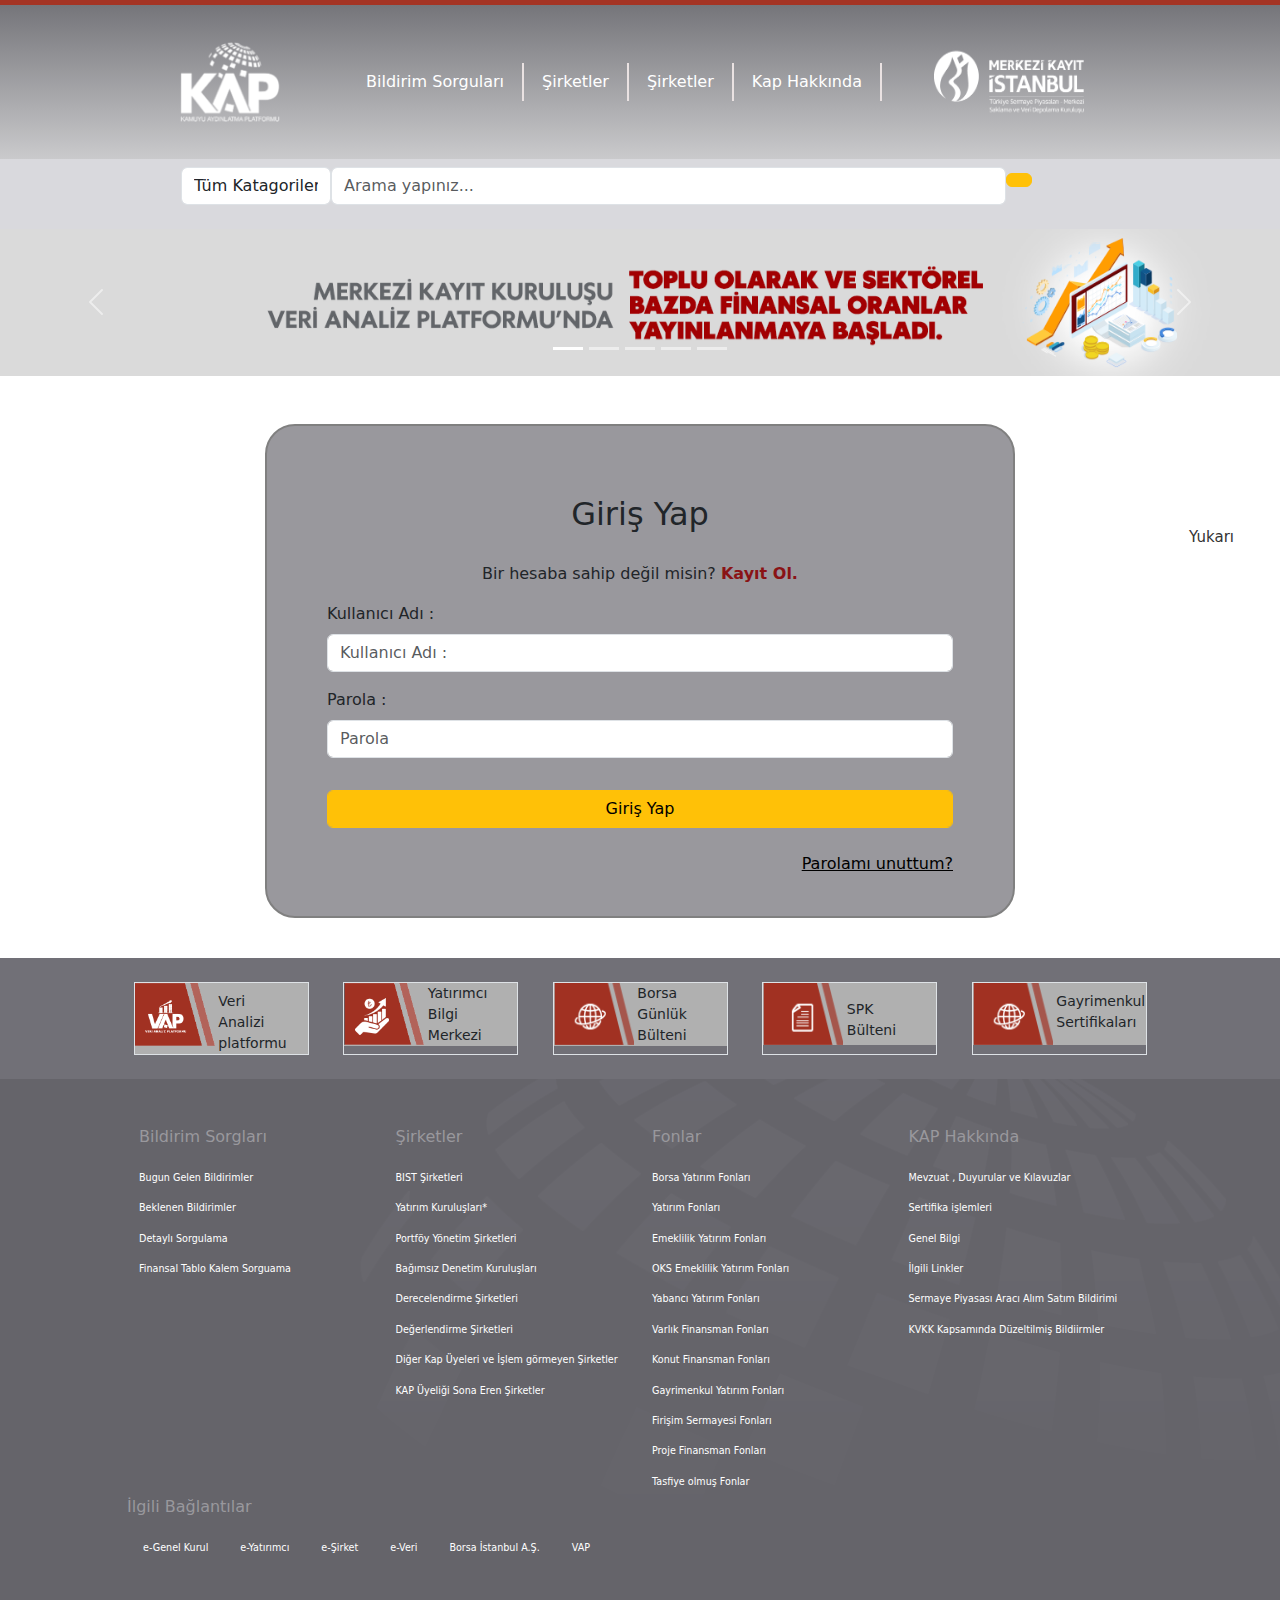
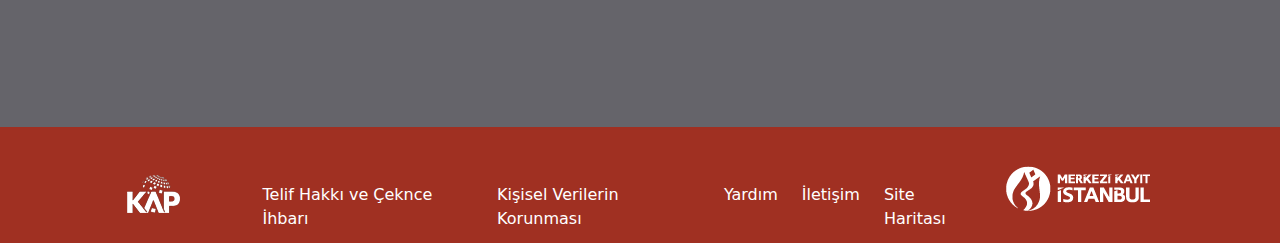
<file: Kap.gov.tr/login.html>
<!DOCTYPE html>
<html lang="en">
  <head>
    <meta charset="UTF-8" />
    <meta name="viewport" content="width=device-width, initial-scale=1.0" />
    <title>KAP</title>
    <link rel="shortcut icon" type="image/x-icon" href='kap-favico.png'>
    <link
      rel="stylesheet"
      href="https://cdnjs.cloudflare.com/ajax/libs/font-awesome/6.5.2/css/all.min.css"
      integrity="sha512-SnH5WK+bZxgPHs44uWIX+LLJAJ9/2PkPKZ5QiAj6Ta86w+fsb2TkcmfRyVX3pBnMFcV7oQPJkl9QevSCWr3W6A=="
      crossorigin="anonymous"
      referrerpolicy="no-referrer"
    />
    <link rel="stylesheet" href="register.css">
    <link
      href="https://cdn.jsdelivr.net/npm/bootstrap@5.3.3/dist/css/bootstrap.min.css"
      rel="stylesheet"
      integrity="sha384-QWTKZyjpPEjISv5WaRU9OFeRpok6YctnYmDr5pNlyT2bRjXh0JMhjY6hW+ALEwIH"
      crossorigin="anonymous"
    />
    <link rel="preconnect" href="https://fonts.googleapis.com">
<link rel="preconnect" href="https://fonts.gstatic.com" crossorigin>
<link href="https://fonts.googleapis.com/css2?family=Open+Sans:ital,wght@0,300..800;1,300..800&family=Teachers:ital,wght@0,400..800;1,400..800&display=swap" rel="stylesheet">
    <link rel="stylesheet" href="style.css" />
    <style>
      * {
        box-sizing: border-box;
        margin: 0;
      }

    </style>
  </head>
  <body id="body">
    <div class="line"></div>
    <nav class="navbar navbar-expand-sm navbar-dark navbar-color harita">
      <div class="container my-4 justify-content-evenly ">
        <a href="index.html" class="navbar-brand"
          ><img src="kap-logo.png" width="100px" height="80px" alt=""
        /></a>
        <ul class="navbar-nav text g-2  space-between">
          <div class="dropdown cerceve ">
            <button class="btn btn-link dropdown-toggle navbar-link " type="button" data-bs-toggle="dropdown" aria-expanded="false">
              Bildirim Sorguları
            </button>
            <ul class="dropdown-menu g-0 m-0 p-0 border-0">
              <li ><a class="dropdown-item dropdown-size dropdown-link  ps-4 align-items-center d-flex border-bottom" href="#">Bugun Gelen Bildirimler</a></li>
              <li><a class="dropdown-item dropdown-size dropdown-link ps-4 align-items-center d-flex border-bottom" href="#">Beklenen Bildirimler</a></li>
              <li><a class="dropdown-item  dropdown-size dropdown-link
                ps-4 align-items-center d-flex border-bottom" href="#">Detaylı Sorgulama</a></li>
              <li><a class="dropdown-item  dropdown-size dropdown-link
                ps-4 align-items-center d-flex border-bottom" href="#">Finansal Tablo Kalem Sorgulama</a></li>
            </ul>
          </div>
          <div class="dropdown cerceve ">
            <button class="btn btn-link dropdown-toggle navbar-link " type="button" data-bs-toggle="dropdown" aria-expanded="false">
              Şirketler
            </button>
            <ul class="dropdown-menu g-0 m-0 p-0 border-0">
              <li ><a class="dropdown-item dropdown-size dropdown-link  ps-4 align-items-center d-flex border-bottom" href="#">Bist Şirketleri</a></li>
              <li><a class="dropdown-item dropdown-size dropdown-link ps-4 align-items-center d-flex border-bottom" href="#">Yatırım Kuruluşları</a></li>
              <li><a class="dropdown-item  dropdown-size dropdown-link
                ps-4 align-items-center d-flex border-bottom" href="#">Portföy Yönetim Şirketleri</a></li>
              <li><a class="dropdown-item  dropdown-size dropdown-link
                ps-4 align-items-center d-flex border-bottom" href="#">Bağımsız Denetim Kuruluşları</a></li>
                <li ><a class="dropdown-item dropdown-size dropdown-link  ps-4 align-items-center d-flex border-bottom" href="#">Derecelendirme Şirketleri</a></li>
              <li><a class="dropdown-item dropdown-size dropdown-link ps-4 align-items-center d-flex border-bottom" href="#">Değerleme Şirketleri</a></li>
            
              <li><a class="dropdown-item  dropdown-size dropdown-link
                ps-4 align-items-center d-flex border-bottom" href="#">KAP Üyeliği Sona Eren Şirketler</a></li>
            </ul>
          </div>
          <div class="dropdown cerceve ">
            <button class="btn btn-link dropdown-toggle navbar-link " type="button" data-bs-toggle="dropdown" aria-expanded="false">
              Şirketler
            </button>
            <ul class="dropdown-menu g-0 m-0 p-0 border-0">
              <li ><a class="dropdown-item dropdown-size dropdown-link  ps-4 align-items-center d-flex border-bottom" href="#">Borsa Yatırım Fonları</a></li>
              <li><a class="dropdown-item dropdown-size dropdown-link ps-4 align-items-center d-flex border-bottom" href="#">Yatırım Fonları</a></li>
              <li><a class="dropdown-item  dropdown-size dropdown-link
                ps-4 align-items-center d-flex border-bottom" href="#">Emeklilik Yatırım Fonları</a></li>
              <li><a class="dropdown-item  dropdown-size dropdown-link
                ps-4 align-items-center d-flex border-bottom" href="#">OKS Emeklilik Yatırım Fonları</a></li>
                <li ><a class="dropdown-item dropdown-size dropdown-link  ps-4 align-items-center d-flex border-bottom" href="#">Yabancı Yatırım Fonları</a></li>
              <li><a class="dropdown-item dropdown-size dropdown-link ps-4 align-items-center d-flex border-bottom" href="#">Varlık Finansman Fonları</a></li>
            
              <li><a class="dropdown-item  dropdown-size dropdown-link
                ps-4 align-items-center d-flex border-bottom" href="#">Konut Finansman Fonları</a></li>
                <li ><a class="dropdown-item dropdown-size dropdown-link  ps-4 align-items-center d-flex border-bottom" href="#">Gayrimenkul Yatırım Fonları</a></li>
                <li><a class="dropdown-item dropdown-size dropdown-link ps-4 align-items-center d-flex border-bottom" href="#">Girişim Sermayesi Yatırım Fonları</a></li>
                <li><a class="dropdown-item  dropdown-size dropdown-link
                  ps-4 align-items-center d-flex border-bottom" href="#">Proje Finansman Fonları</a></li>
                <li><a class="dropdown-item  dropdown-size dropdown-link
                  ps-4 align-items-center d-flex border-bottom" href="#">Tasfiye Olmuş Fonlar</a></li>
                
            </ul>
          </div>
          <div class="dropdown cerceve ">
            <button class="btn btn-link dropdown-toggle navbar-link " type="button" data-bs-toggle="dropdown" aria-expanded="false">
              Kap Hakkında
            </button>
            <ul class="dropdown-menu g-0 m-0 p-0 border-0">
              <li ><a class="dropdown-item dropdown-size dropdown-link  ps-4 align-items-center d-flex border-bottom" href="#">Mevzuat, Duyurular ve Kılavuzlar</a></li>
              <li><a class="dropdown-item dropdown-size dropdown-link ps-4 align-items-center d-flex border-bottom" href="#">Sertifika İşlemleri</a></li>
              <li><a class="dropdown-item  dropdown-size dropdown-link
                ps-4 align-items-center d-flex border-bottom" href="#">Genel Bilgi</a></li>
              <li><a class="dropdown-item  dropdown-size dropdown-link
                ps-4 align-items-center d-flex border-bottom" href="#">İlgili Linkler</a></li>
                <li ><a class="dropdown-item dropdown-size dropdown-link  ps-4 align-items-center d-flex border-bottom" href="#">Sermaye Piyasası Aracı Alım Satım Bildirimi</a></li>
              <li><a class="dropdown-item dropdown-size dropdown-link ps-4 align-items-center d-flex border-bottom" href="#">KVKK Kapsamında Düzeltilmiş Bildirimler</a></li>
          
            </ul>
          </div>
        </ul>

        <a href="index.html" class="navbar-brand "
          ><img
            src="merkezi-kayit-istanbul-logo.png"
            width="150px"
            height="80px"
            alt=""
        /></a>
        </div>
        
    </nav>
    <nav class="navbar navbar-expand-sm navbar-dark navbar-color ">
        <div class="container px-5 justify-content-evenly">
            <div class="row search g-0 mb-3 ">
                <div class="col-12 d-flex">
                <select class="form-control " style="width: 150px;">
                    <option value="0">Tüm Katagoriler </option>
                    <option value="1">Özel Durum Açıklaması</option>
                    <option value="2">Finansal Rapor</option>
                    <option value="3">Diğer bildirimler</option>
                    <input type="text" placeholder="Arama yapınız..." class="form-control" />
                    <div class="col-1 a-buton"><button class="btn btn-warning">
                        <i class="fa-solid fa-magnifying-glass"></i>
                      </button></div>
                </select>
               
                </div>
               
            </div>
            <form d-flex>
               
                
            
            </form>
        </div>
    </nav>
    <header>
      <!-- fotoğraflar ve linkler var -->
      <div id="kaydirma">
        <div class="carousel slide mb-5" data-bs-ride="carousel" id="slider1">
          <ol class="carousel-indicators " style="list-style-type: none;">
            <li data-bs-target="#slider1" data-bs-slide-to="0" class="active"></li>
            <li data-bs-target="#slider1" data-bs-slide-to="1"></li>
            <li data-bs-target="#slider1" data-bs-slide-to="2"></li>
            <li data-bs-target="#slider1" data-bs-slide-to="3"></li>
            <li data-bs-target="#slider1" data-bs-slide-to="4"></li>
          </ol>
          
          <div class="carousel-inner">
            <div class="carousel-item active">
              <img src="Banner-0.PNG" class="d-block w-100" alt="">
            </div>
            <div class="carousel-item">
              <img src="Banner-1.png" class="d-block w-100" alt="">
            </div>
            <div class="carousel-item">
              <img src="Banner-2.PNG" class="d-block w-100" alt="">
            </div>
            <div class="carousel-item">
              <img src="Banner-3.PNG" class="d-block w-100" alt="">
            </div> <div class="carousel-item">
              <img src="Banner-4.PNG" class="d-block w-100" alt="">
            </div>
          </div>
          <a href="#slider1" class="carousel-control-prev" data-bs-slide="prev">
            <span class="carousel-control-prev-icon"></span>
          </a>
          <a href="#slider1" class="carousel-control-next" data-bs-slide="next">
            <span class="carousel-control-next-icon"></span>
          </a>
        </div>
      </div>
      
     
    </header>
    <main>
        <div id="#girisYap">
            <div class="container kayıt color">
               <div id="head">
                <div class="header my-4">Giriş Yap</div>
                <p class="txt">Bir hesaba sahip değil misin? <a href="" class="txt-link">Kayıt Ol. </a></p>
               </div>
                <form class="mx-5">
                    <div class="mb-3 ">
                        <label for="kullanıcıAdı" class="form-label">Kullanıcı Adı :</label>
                        <input type="text" class="form-control" id="kullanıcıAdı" placeholder="Kullanıcı Adı :">
                    </div>
                    <div class="mb-3">
                      <label for="parola" class="form-label">Parola :</label>
                      <input type="password" class="form-control" id="parola" placeholder="Parola">
                  </div>
                  <button type="submit" class="btn btn-warning form-control mt-3">Giriş Yap</button>
                  <div class="parola mt-4">
                    <a href="">Parolamı unuttum?</a>
                  </div>
                </form>
            </div>
        </div>
    </main>
    <footer>
      <!-- En üst bülten ve seçimler -->
      <div id="Bultenler " class="bulten-renk ">
        <div class="container ">
          <div class="row justify-content-evenly">
            <div class="col-2 border my-4 me-3"> 
              <div class="row bulten-renk-degis">
                <div class="col-2 m-0 p-0">
                  <img src="vap.png" alt="" style="width: 80px;">
                </div >
              <div class="col-10 mt-2 bulten-yazı-b" style="padding-left: 55px;">Veri Analizi platformu</div>
              
              </div>
            </div>
            <div class="col-2 border my-4 me-3"> 
              <div class="row bulten-renk-degis">
                <div class="col-2 m-0 p-0 bulten-yazı-b ">
                  <img src="vap1.png" alt="" style="width: 80px;">
                </div >
              <div class="col-10 bulten-yazı-b " style="padding-left: 55px; ">Yatırımcı Bilgi Merkezi</div>
              
              </div>
            </div>
            <div class="col-2 border my-4 me-3"> 
              <div class="row bulten-renk-degis">
                <div class="col-2 m-0 p-0 bulten-yazı-b ">
                  <img src="vap2.png" alt="" style="width: 80px; height: 62px;">
                </div >
              <div class="col-10 bulten-yazı-b " style="padding-left: 55px; ">Borsa Günlük Bülteni</div>
              
              </div>
            </div>
            <div class="col-2 border my-4 me-3"> 
              <div class="row bulten-renk-degis">
                <div class="col-2 m-0 p-0 bulten-yazı-b ">
                  <img src="vap3.png" alt="" style="width: 80px; height: 62px;">
                </div >
              <div class="col-10 bulten-yazı-b mt-3" style="padding-left: 55px; ">SPK Bülteni</div>
              
              </div>
            </div>
            <div class="col-2 border my-4 "> 
              <div class="row bulten-renk-degis">
                <div class="col-2 m-0 p-0 bulten-yazı-b ">
                  <img src="vap2.png" alt="" style="width: 80px; height: 62px;">
                </div >
              <div class="col-10 bulten-yazı-b mt-2" style="padding-left: 55px; ">Gayrimenkul Sertifikaları</div>
              
              </div>
            </div>
          </div>
        </div>
       </div>
       <!-- ilgili bağlatılar bölümü -->
       <div class="bulten-link-renk kapak" >
        <div id="Bulten-link " class=" container" >
          <div class="row justify-content-evenly">
            <div class="row-2">
              <div class="row pt-5 m-0 " >
                <div class="col-3">
                  <p class="bulet-yazı type-medium">Bildirim Sorgları</p>
                  <ul class="navbar-nav small">
                    <li class="nav-item ">
                      <a href="" class="nav-link beyaz">Bugun Gelen Bildirimler</a>
                    </li>
                    <li class="nav-item">
                      <a href="" class="nav-link beyaz">Beklenen Bildirimler</a>
                    </li>
                    <li class="nav-item">
                      <a href="" class="nav-link beyaz">Detaylı Sorgulama</a>
                    </li>
                    <li class="nav-item">
                      <a href="" class="nav-link beyaz">Finansal Tablo Kalem Sorguama</a>
                    </li>
                  </ul>
                </div>
                <div class="col-3">
                  <p class="bulet-yazı type-medium">Şirketler</p>
                  <ul class="navbar-nav small" >
                    <li class="nav-item">
                      <a href="" class="nav-link beyaz">BIST Şirketleri</a>
                    </li>
                    <li class="nav-item">
                      <a href="" class="nav-link beyaz">Yatırım Kuruluşları*</a>
                    </li>
                    <li class="nav-item">
                      <a href="" class="nav-link beyaz">Portföy Yönetim Şirketleri</a>
                    </li>
                    <li class="nav-item">
                      <a href="" class="nav-link beyaz">Bağımsız Denetim Kuruluşları</a>
                    </li>
                    <li class="nav-item">
                      <a href="" class="nav-link beyaz">Derecelendirme Şirketleri</a>
                    </li><li class="nav-item">
                      <a href="" class="nav-link beyaz">Değerlendirme Şirketleri</a>
                    </li><li class="nav-item">
                      <a href="" class="nav-link beyaz">Diğer Kap Üyeleri ve İşlem görmeyen Şirketler</a>
                    </li><li class="nav-item">
                      <a href="" class="nav-link beyaz">KAP Üyeliği Sona Eren Şirketler</a>
                    </li>
                  </ul>
                </div>
                <div class="col-3">
                  <p class="bulet-yazı type-medium">Fonlar</p>
                  <ul class="navbar-nav small" >
                    <li class="nav-item">
                      <a href="" class="nav-link beyaz">Borsa Yatırım Fonları</a>
                    </li>
                    <li class="nav-item">
                      <a href="" class="nav-link beyaz">Yatırım Fonları</a>
                    </li>
                    <li class="nav-item">
                      <a href="" class="nav-link beyaz">Emeklilik Yatırım Fonları</a>
                    </li>
                    <li class="nav-item">
                      <a href="" class="nav-link beyaz">OKS Emeklilik Yatırım Fonları</a>
                    </li>
                    <li class="nav-item">
                      <a href="" class="nav-link beyaz">Yabancı Yatırım Fonları</a>
                    </li><li class="nav-item">
                      <a href="" class="nav-link beyaz">Varlık Finansman Fonları</a>
                    </li><li class="nav-item">
                      <a href="" class="nav-link beyaz">Konut Finansman Fonları</a>
                    </li><li class="nav-item">
                      <a href="" class="nav-link beyaz">Gayrimenkul Yatırım Fonları</a>
                    </li>
                  </li><li class="nav-item">
                    <a href="" class="nav-link beyaz">Firişim Sermayesi Fonları</a>
                  </li>
                </li><li class="nav-item">
                  <a href="" class="nav-link beyaz">Proje Finansman Fonları</a>
                </li>
              </li><li class="nav-item">
                <a href="" class="nav-link beyaz">Tasfiye olmuş Fonlar</a>
              </li>
                  </ul>
                </div>
                <div class="col-3">
                  <p class="bulet-yazı type-medium">KAP Hakkında</p>
                  <ul class="navbar-nav small">
                    <li class="nav-item">
                      <a href="" class="nav-link beyaz">Mevzuat , Duyurular ve Kılavuzlar</a>
                    </li>
                    <li class="nav-item">
                      <a href="" class="nav-link beyaz">Sertifika işlemleri</a>
                    </li>
                    <li class="nav-item">
                      <a href="" class="nav-link beyaz">Genel Bilgi</a>
                    </li>
                    <li class="nav-item">
                      <a href="" class="nav-link beyaz">İlgili Linkler</a>
                    </li>
                    <li class="nav-item">
                      <a href="" class="nav-link beyaz">Sermaye Piyasası Aracı Alım Satım Bildirimi</a>
                    </li>
                    <li class="nav-item">
                      <a href="" class="nav-link beyaz">KVKK Kapsamında Düzeltilmiş Bildiirmler</a>
                    </li>
                  </ul>
                </div>
               </div>
            </div>
            <div class="row-1 mb-4">
              <div class="mb-3 bulet-yazı type-medium">İlgili Bağlantılar</div>
              <ul class="navbar-nav text flex-row small">
                <li class="nav-item">
                  <a href="" class="nav-link beyaz px-3 ">e-Genel Kurul</a>
                </li>
                <li class="nav-item">
                  <a href="" class="nav-link beyaz px-3">e-Yatırımcı</a>
                </li>
                <li class="nav-item">
                  <a href="" class="nav-link beyaz px-3">e-Şirket</a>
                </li>
                <li class="nav-item">
                  <a href="" class="nav-link beyaz px-3">e-Veri</a>
                </li>
                <li class="nav-item">
                  <a href="" class="nav-link beyaz px-3">Borsa İstanbul A.Ş.</a>
                </li>
                <li class="nav-item">
                  <a href="" class="nav-link beyaz px-3">VAP</a>
                </li>
              </ul>
            </div>
          </div>
          </div>
       </div>
       <!-- footer en alt kısım -->
       <div id="footer-bottem" style="background-color: #a03022;">
        <div class="container">
          <div class="row " >
            <div class="col-1 mt-5"> 
              <a href="index.html" class="navbar-brand"
              ><img src="Footer_Logo.png"  alt=""/>
              </a>
          </div>
            <div class="col-9 mt-5">
              <ul class="navbar-nav  space-between flex-row ">
                <li class="nav-item ">
                  <a href="" class="nav-link ms-5 me-4 footer-link">Telif Hakkı ve Çeknce İhbarı</a>
                </li>
                <li class="nav-item ">
                  <a href="" class="nav-link me-4 footer-link">Kişisel Verilerin Korunması</a>
                </li>
                <li class="nav-item ">
                  <a href="" class="nav-link me-4 footer-link">Yardım</a>
                </li>
                <li class="nav-item ">
                  <a href="" class="nav-link me-4 footer-link">İletişim</a>
                </li>
                <li class="nav-item ">
                  <a href="" class="nav-link  footer-link">Site Haritası</a>
                </li>
              </ul>
            </div>
            <div class="col-2 mt-2">
              <a href="index.html" class="navbar-brand">
                <img src="mkk-footer.png"  alt=""/>
              </a>
            </div>



          </div>
         
        
        
        </div>
       </div>
    </footer>
    <!-- yukarı çıkma butonu -->
    <div id="yukarı" >
      <a href="#body" id="backtotop" style="background-color: white; text-decoration: none;"><i class="fa-solid fa-angle-up m-2 yazı " ></i>
        <span style="font-size: 15px; " class="me-3 yazı" >Yukarı</span></a> 
    </div>
    <div id="canvas">
      <button type="button" class="btn" data-bs-toggle="offcanvas" data-bs-target="#myCanvas"><i class="fa-solid fa-bars fa-2xl" style="color: gray;"></i></button>
      <div class="offcanvas offcanvas-end " data-bs-backdrop="false" id="myCanvas"  >
        <div class="offcanvas-header">
          <h5>Lorem, ipsum.</h5>
          <button type="button" data-bs-dismiss="offcanvas">close</button>
        </div>
        <div class="offcanvas-body"></div>
      </div>
    </div>

    <script
      src="https://cdn.jsdelivr.net/npm/bootstrap@5.3.3/dist/js/bootstrap.bundle.min.js"
      integrity="sha384-YvpcrYf0tY3lHB60NNkmXc5s9fDVZLESaAA55NDzOxhy9GkcIdslK1eN7N6jIeHz"
      crossorigin="anonymous"
    ></script>
  </body>
</html>
</file>
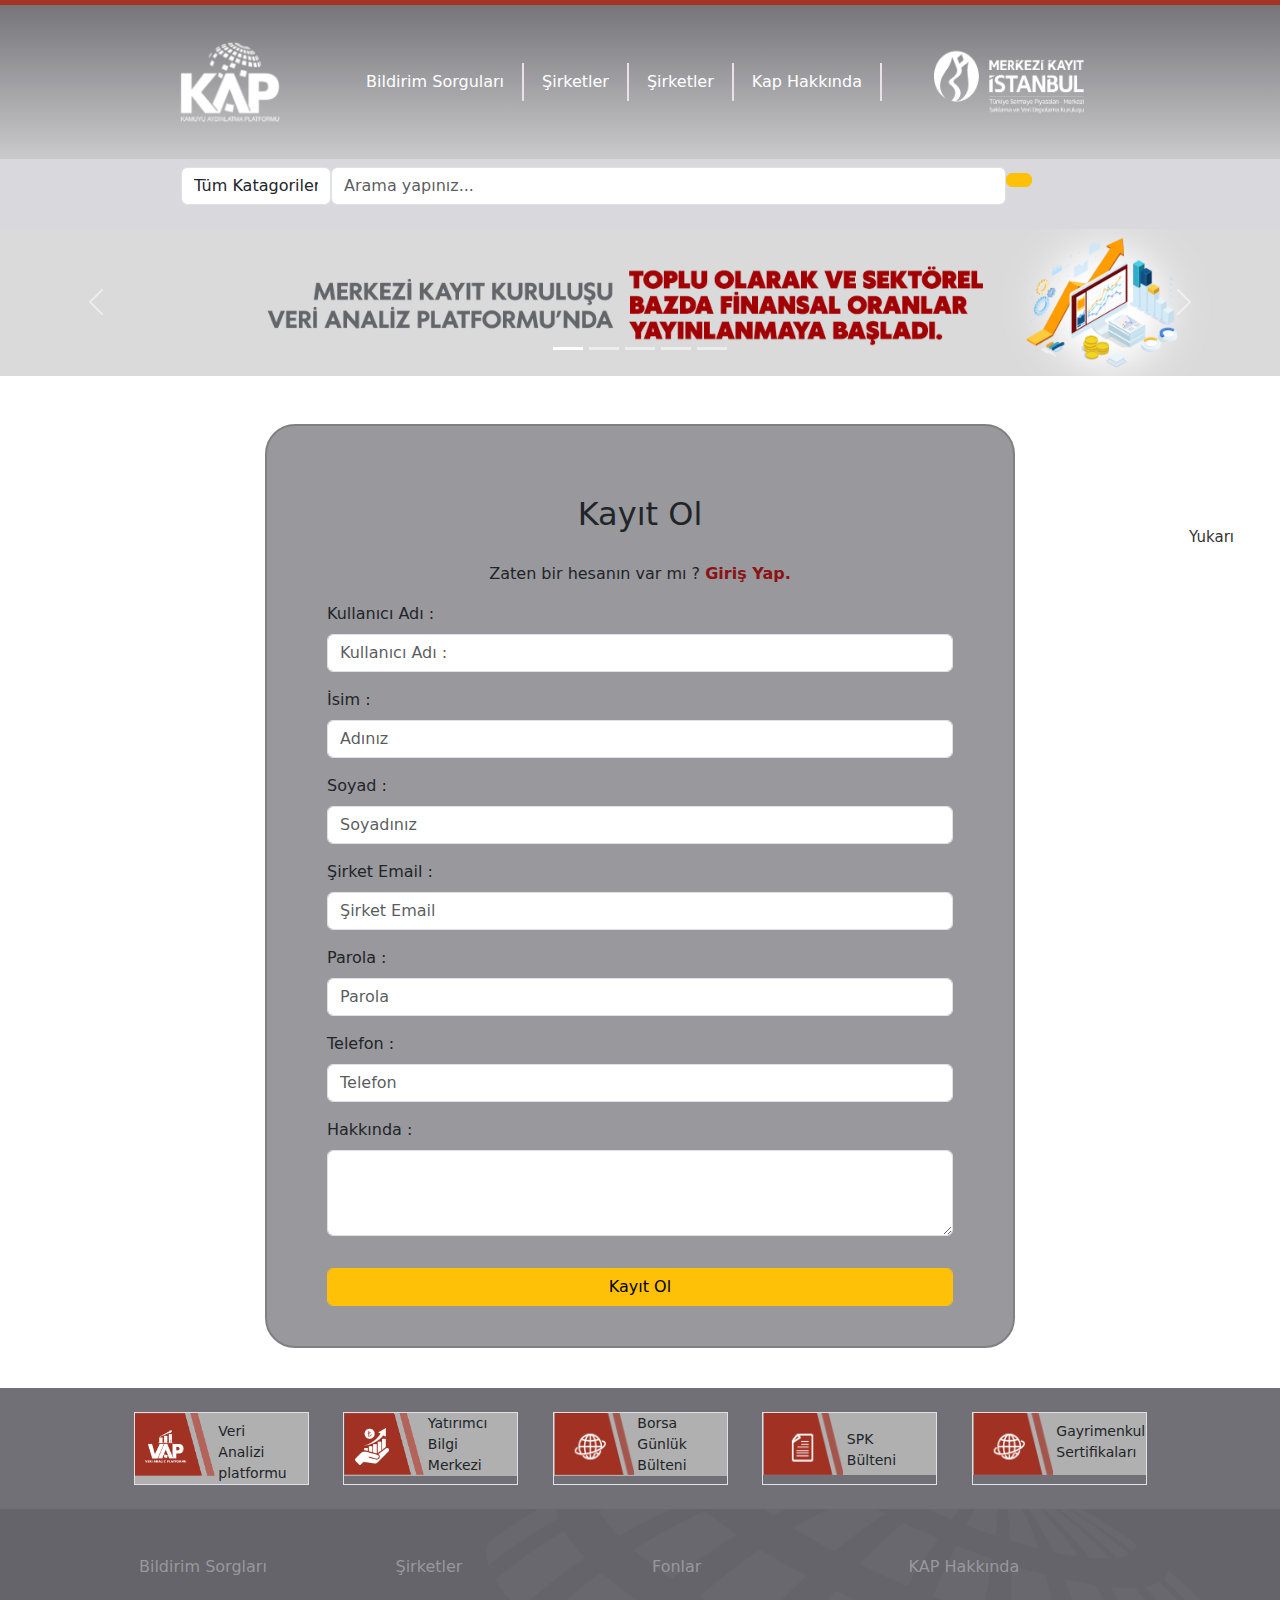
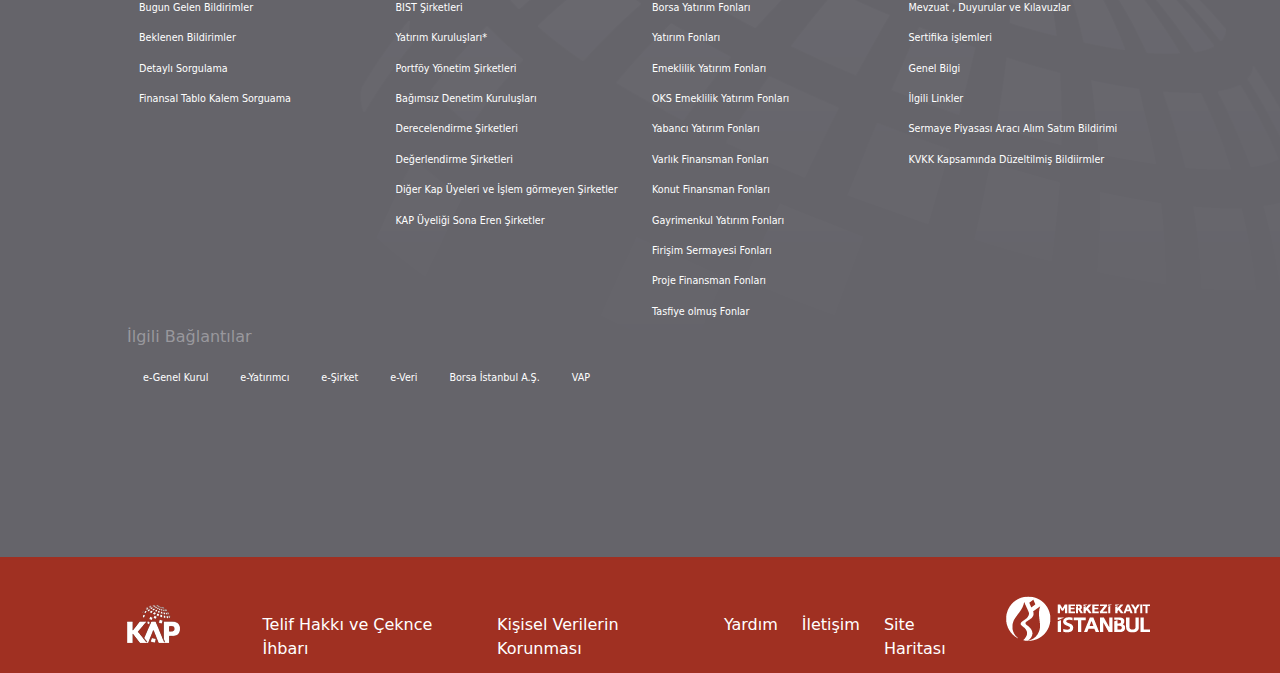
<file: Kap.gov.tr/register.html>
<!DOCTYPE html>
<html lang="en">
  <head>
    <meta charset="UTF-8" />
    <meta name="viewport" content="width=device-width, initial-scale=1.0" />
    <title>KAP</title>
    <link rel="shortcut icon" type="image/x-icon" href='kap-favico.png'>
    <link
      rel="stylesheet"
      href="https://cdnjs.cloudflare.com/ajax/libs/font-awesome/6.5.2/css/all.min.css"
      integrity="sha512-SnH5WK+bZxgPHs44uWIX+LLJAJ9/2PkPKZ5QiAj6Ta86w+fsb2TkcmfRyVX3pBnMFcV7oQPJkl9QevSCWr3W6A=="
      crossorigin="anonymous"
      referrerpolicy="no-referrer"
    />
    <link rel="stylesheet" href="register.css">
    <link
      href="https://cdn.jsdelivr.net/npm/bootstrap@5.3.3/dist/css/bootstrap.min.css"
      rel="stylesheet"
      integrity="sha384-QWTKZyjpPEjISv5WaRU9OFeRpok6YctnYmDr5pNlyT2bRjXh0JMhjY6hW+ALEwIH"
      crossorigin="anonymous"
    />
    <link rel="preconnect" href="https://fonts.googleapis.com">
<link rel="preconnect" href="https://fonts.gstatic.com" crossorigin>
<link href="https://fonts.googleapis.com/css2?family=Open+Sans:ital,wght@0,300..800;1,300..800&family=Teachers:ital,wght@0,400..800;1,400..800&display=swap" rel="stylesheet">
    <link rel="stylesheet" href="style.css" />
    <style>
      * {
        box-sizing: border-box;
        margin: 0;
      }

    </style>
  </head>
  <body id="body">
    <div class="line"></div>
    <nav class="navbar navbar-expand-sm navbar-dark navbar-color harita">
      <div class="container my-4 justify-content-evenly ">
        <a href="index.html" class="navbar-brand"
          ><img src="kap-logo.png" width="100px" height="80px" alt=""
        /></a>
        <ul class="navbar-nav text g-2  space-between">
          <div class="dropdown cerceve ">
            <button class="btn btn-link dropdown-toggle navbar-link " type="button" data-bs-toggle="dropdown" aria-expanded="false">
              Bildirim Sorguları
            </button>
            <ul class="dropdown-menu g-0 m-0 p-0 border-0">
              <li ><a class="dropdown-item dropdown-size dropdown-link  ps-4 align-items-center d-flex border-bottom" href="#">Bugun Gelen Bildirimler</a></li>
              <li><a class="dropdown-item dropdown-size dropdown-link ps-4 align-items-center d-flex border-bottom" href="#">Beklenen Bildirimler</a></li>
              <li><a class="dropdown-item  dropdown-size dropdown-link
                ps-4 align-items-center d-flex border-bottom" href="#">Detaylı Sorgulama</a></li>
              <li><a class="dropdown-item  dropdown-size dropdown-link
                ps-4 align-items-center d-flex border-bottom" href="#">Finansal Tablo Kalem Sorgulama</a></li>
            </ul>
          </div>
          <div class="dropdown cerceve ">
            <button class="btn btn-link dropdown-toggle navbar-link " type="button" data-bs-toggle="dropdown" aria-expanded="false">
              Şirketler
            </button>
            <ul class="dropdown-menu g-0 m-0 p-0 border-0">
              <li ><a class="dropdown-item dropdown-size dropdown-link  ps-4 align-items-center d-flex border-bottom" href="#">Bist Şirketleri</a></li>
              <li><a class="dropdown-item dropdown-size dropdown-link ps-4 align-items-center d-flex border-bottom" href="#">Yatırım Kuruluşları</a></li>
              <li><a class="dropdown-item  dropdown-size dropdown-link
                ps-4 align-items-center d-flex border-bottom" href="#">Portföy Yönetim Şirketleri</a></li>
              <li><a class="dropdown-item  dropdown-size dropdown-link
                ps-4 align-items-center d-flex border-bottom" href="#">Bağımsız Denetim Kuruluşları</a></li>
                <li ><a class="dropdown-item dropdown-size dropdown-link  ps-4 align-items-center d-flex border-bottom" href="#">Derecelendirme Şirketleri</a></li>
              <li><a class="dropdown-item dropdown-size dropdown-link ps-4 align-items-center d-flex border-bottom" href="#">Değerleme Şirketleri</a></li>
            
              <li><a class="dropdown-item  dropdown-size dropdown-link
                ps-4 align-items-center d-flex border-bottom" href="#">KAP Üyeliği Sona Eren Şirketler</a></li>
            </ul>
          </div>
          <div class="dropdown cerceve ">
            <button class="btn btn-link dropdown-toggle navbar-link " type="button" data-bs-toggle="dropdown" aria-expanded="false">
              Şirketler
            </button>
            <ul class="dropdown-menu g-0 m-0 p-0 border-0">
              <li ><a class="dropdown-item dropdown-size dropdown-link  ps-4 align-items-center d-flex border-bottom" href="#">Borsa Yatırım Fonları</a></li>
              <li><a class="dropdown-item dropdown-size dropdown-link ps-4 align-items-center d-flex border-bottom" href="#">Yatırım Fonları</a></li>
              <li><a class="dropdown-item  dropdown-size dropdown-link
                ps-4 align-items-center d-flex border-bottom" href="#">Emeklilik Yatırım Fonları</a></li>
              <li><a class="dropdown-item  dropdown-size dropdown-link
                ps-4 align-items-center d-flex border-bottom" href="#">OKS Emeklilik Yatırım Fonları</a></li>
                <li ><a class="dropdown-item dropdown-size dropdown-link  ps-4 align-items-center d-flex border-bottom" href="#">Yabancı Yatırım Fonları</a></li>
              <li><a class="dropdown-item dropdown-size dropdown-link ps-4 align-items-center d-flex border-bottom" href="#">Varlık Finansman Fonları</a></li>
            
              <li><a class="dropdown-item  dropdown-size dropdown-link
                ps-4 align-items-center d-flex border-bottom" href="#">Konut Finansman Fonları</a></li>
                <li ><a class="dropdown-item dropdown-size dropdown-link  ps-4 align-items-center d-flex border-bottom" href="#">Gayrimenkul Yatırım Fonları</a></li>
                <li><a class="dropdown-item dropdown-size dropdown-link ps-4 align-items-center d-flex border-bottom" href="#">Girişim Sermayesi Yatırım Fonları</a></li>
                <li><a class="dropdown-item  dropdown-size dropdown-link
                  ps-4 align-items-center d-flex border-bottom" href="#">Proje Finansman Fonları</a></li>
                <li><a class="dropdown-item  dropdown-size dropdown-link
                  ps-4 align-items-center d-flex border-bottom" href="#">Tasfiye Olmuş Fonlar</a></li>
                
            </ul>
          </div>
          <div class="dropdown cerceve ">
            <button class="btn btn-link dropdown-toggle navbar-link " type="button" data-bs-toggle="dropdown" aria-expanded="false">
              Kap Hakkında
            </button>
            <ul class="dropdown-menu g-0 m-0 p-0 border-0">
              <li ><a class="dropdown-item dropdown-size dropdown-link  ps-4 align-items-center d-flex border-bottom" href="#">Mevzuat, Duyurular ve Kılavuzlar</a></li>
              <li><a class="dropdown-item dropdown-size dropdown-link ps-4 align-items-center d-flex border-bottom" href="#">Sertifika İşlemleri</a></li>
              <li><a class="dropdown-item  dropdown-size dropdown-link
                ps-4 align-items-center d-flex border-bottom" href="#">Genel Bilgi</a></li>
              <li><a class="dropdown-item  dropdown-size dropdown-link
                ps-4 align-items-center d-flex border-bottom" href="#">İlgili Linkler</a></li>
                <li ><a class="dropdown-item dropdown-size dropdown-link  ps-4 align-items-center d-flex border-bottom" href="#">Sermaye Piyasası Aracı Alım Satım Bildirimi</a></li>
              <li><a class="dropdown-item dropdown-size dropdown-link ps-4 align-items-center d-flex border-bottom" href="#">KVKK Kapsamında Düzeltilmiş Bildirimler</a></li>
          
            </ul>
          </div>
        </ul>

        <a href="index.html" class="navbar-brand "
          ><img
            src="merkezi-kayit-istanbul-logo.png"
            width="150px"
            height="80px"
            alt=""
        /></a>
        </div>
        
    </nav>
    <nav class="navbar navbar-expand-sm navbar-dark navbar-color ">
        <div class="container px-5 justify-content-evenly">
            <div class="row search g-0 mb-3 ">
                <div class="col-12 d-flex">
                <select class="form-control " style="width: 150px;">
                    <option value="0">Tüm Katagoriler </option>
                    <option value="1">Özel Durum Açıklaması</option>
                    <option value="2">Finansal Rapor</option>
                    <option value="3">Diğer bildirimler</option>
                    <input type="text" placeholder="Arama yapınız..." class="form-control" />
                    <div class="col-1 a-buton"><button class="btn btn-warning">
                        <i class="fa-solid fa-magnifying-glass"></i>
                      </button></div>
                </select>
               
                </div>
               
            </div>
            <form d-flex>
               
                
            
            </form>
        </div>
    </nav>
    <header>
      <!-- fotoğraflar ve linkler var -->
      <div id="kaydirma">
        <div class="carousel slide mb-5" data-bs-ride="carousel" id="slider1">
          <ol class="carousel-indicators " style="list-style-type: none;">
            <li data-bs-target="#slider1" data-bs-slide-to="0" class="active"></li>
            <li data-bs-target="#slider1" data-bs-slide-to="1"></li>
            <li data-bs-target="#slider1" data-bs-slide-to="2"></li>
            <li data-bs-target="#slider1" data-bs-slide-to="3"></li>
            <li data-bs-target="#slider1" data-bs-slide-to="4"></li>
          </ol>
          
          <div class="carousel-inner">
            <div class="carousel-item active">
              <img src="Banner-0.PNG" class="d-block w-100" alt="">
            </div>
            <div class="carousel-item">
              <img src="Banner-1.png" class="d-block w-100" alt="">
            </div>
            <div class="carousel-item">
              <img src="Banner-2.PNG" class="d-block w-100" alt="">
            </div>
            <div class="carousel-item">
              <img src="Banner-3.PNG" class="d-block w-100" alt="">
            </div> <div class="carousel-item">
              <img src="Banner-4.PNG" class="d-block w-100" alt="">
            </div>
          </div>
          <a href="#slider1" class="carousel-control-prev" data-bs-slide="prev">
            <span class="carousel-control-prev-icon"></span>
          </a>
          <a href="#slider1" class="carousel-control-next" data-bs-slide="next">
            <span class="carousel-control-next-icon"></span>
          </a>
        </div>
      </div>
      
     
    </header>
    <main>
        <div id="#kayıtOl">
            <div class="container kayıt color">
               <div id="head">
                <div class="header my-4">Kayıt Ol</div>
                <p class="txt">Zaten bir hesanın var mı ? <a href="" class="txt-link">Giriş Yap. </a></p>
               </div>
                <form class="mx-5">
                    <div class="mb-3 ">
                        <label for="kullanıcıAdı" class="form-label">Kullanıcı Adı :</label>
                        <input type="text" class="form-control" id="kullanıcıAdı" placeholder="Kullanıcı Adı :">
                    </div>
                    <div class="mb-3">
                        <label for="isim" class="form-label">İsim :</label>
                        <input type="text" class="form-control" id="isim" placeholder="Adınız">
                    </div>
                    <div class="mb-3">
                        <label for="soyad" class="form-label">Soyad :</label>
                        <input type="text" class="form-control" id="soyad" placeholder="Soyadınız">
                    </div>
                    <div class="mb-3">
                        <label for="Sirketemail" class="form-label">Şirket Email :</label>
                        <input type="email" class="form-control" id="Sirketemail" placeholder="Şirket Email">
                    </div>
                    <div class="mb-3">
                      <label for="parola" class="form-label">Parola :</label>
                      <input type="password" class="form-control" id="parola" placeholder="Parola">
                  </div>
                    <div class="mb-3">
                      <label for="Telefon" class="form-label">Telefon :</label>
                      <input type="number" class="form-control" id="Telefon" placeholder="Telefon">
                  </div>
                  <div class="mb-3">
                    <label for="exampleFormControlTextarea1" class="form-label">Hakkında :</label>
                    <textarea class="form-control" id="exampleFormControlTextarea1" rows="3" placeholder="Hakkında"> </textarea>
                  </div>
                  <button type="submit" class="btn btn-warning form-control mt-3">Kayıt Ol</button>
                </form>
            </div>
        </div>
    </main>
    <footer>
      <!-- En üst bülten ve seçimler -->
      <div id="Bultenler " class="bulten-renk ">
        <div class="container ">
          <div class="row justify-content-evenly">
            <div class="col-2 border my-4 me-3"> 
              <div class="row bulten-renk-degis">
                <div class="col-2 m-0 p-0">
                  <img src="vap.png" alt="" style="width: 80px;">
                </div >
              <div class="col-10 mt-2 bulten-yazı-b" style="padding-left: 55px;">Veri Analizi platformu</div>
              
              </div>
            </div>
            <div class="col-2 border my-4 me-3"> 
              <div class="row bulten-renk-degis">
                <div class="col-2 m-0 p-0 bulten-yazı-b ">
                  <img src="vap1.png" alt="" style="width: 80px;">
                </div >
              <div class="col-10 bulten-yazı-b " style="padding-left: 55px; ">Yatırımcı Bilgi Merkezi</div>
              
              </div>
            </div>
            <div class="col-2 border my-4 me-3"> 
              <div class="row bulten-renk-degis">
                <div class="col-2 m-0 p-0 bulten-yazı-b ">
                  <img src="vap2.png" alt="" style="width: 80px; height: 62px;">
                </div >
              <div class="col-10 bulten-yazı-b " style="padding-left: 55px; ">Borsa Günlük Bülteni</div>
              
              </div>
            </div>
            <div class="col-2 border my-4 me-3"> 
              <div class="row bulten-renk-degis">
                <div class="col-2 m-0 p-0 bulten-yazı-b ">
                  <img src="vap3.png" alt="" style="width: 80px; height: 62px;">
                </div >
              <div class="col-10 bulten-yazı-b mt-3" style="padding-left: 55px; ">SPK Bülteni</div>
              
              </div>
            </div>
            <div class="col-2 border my-4 "> 
              <div class="row bulten-renk-degis">
                <div class="col-2 m-0 p-0 bulten-yazı-b ">
                  <img src="vap2.png" alt="" style="width: 80px; height: 62px;">
                </div >
              <div class="col-10 bulten-yazı-b mt-2" style="padding-left: 55px; ">Gayrimenkul Sertifikaları</div>
              
              </div>
            </div>
          </div>
        </div>
       </div>
       <!-- ilgili bağlatılar bölümü -->
       <div class="bulten-link-renk kapak" >
        <div id="Bulten-link " class=" container" >
          <div class="row justify-content-evenly">
            <div class="row-2">
              <div class="row pt-5 m-0 " >
                <div class="col-3">
                  <p class="bulet-yazı type-medium">Bildirim Sorgları</p>
                  <ul class="navbar-nav small">
                    <li class="nav-item ">
                      <a href="" class="nav-link beyaz">Bugun Gelen Bildirimler</a>
                    </li>
                    <li class="nav-item">
                      <a href="" class="nav-link beyaz">Beklenen Bildirimler</a>
                    </li>
                    <li class="nav-item">
                      <a href="" class="nav-link beyaz">Detaylı Sorgulama</a>
                    </li>
                    <li class="nav-item">
                      <a href="" class="nav-link beyaz">Finansal Tablo Kalem Sorguama</a>
                    </li>
                  </ul>
                </div>
                <div class="col-3">
                  <p class="bulet-yazı type-medium">Şirketler</p>
                  <ul class="navbar-nav small" >
                    <li class="nav-item">
                      <a href="" class="nav-link beyaz">BIST Şirketleri</a>
                    </li>
                    <li class="nav-item">
                      <a href="" class="nav-link beyaz">Yatırım Kuruluşları*</a>
                    </li>
                    <li class="nav-item">
                      <a href="" class="nav-link beyaz">Portföy Yönetim Şirketleri</a>
                    </li>
                    <li class="nav-item">
                      <a href="" class="nav-link beyaz">Bağımsız Denetim Kuruluşları</a>
                    </li>
                    <li class="nav-item">
                      <a href="" class="nav-link beyaz">Derecelendirme Şirketleri</a>
                    </li><li class="nav-item">
                      <a href="" class="nav-link beyaz">Değerlendirme Şirketleri</a>
                    </li><li class="nav-item">
                      <a href="" class="nav-link beyaz">Diğer Kap Üyeleri ve İşlem görmeyen Şirketler</a>
                    </li><li class="nav-item">
                      <a href="" class="nav-link beyaz">KAP Üyeliği Sona Eren Şirketler</a>
                    </li>
                  </ul>
                </div>
                <div class="col-3">
                  <p class="bulet-yazı type-medium">Fonlar</p>
                  <ul class="navbar-nav small" >
                    <li class="nav-item">
                      <a href="" class="nav-link beyaz">Borsa Yatırım Fonları</a>
                    </li>
                    <li class="nav-item">
                      <a href="" class="nav-link beyaz">Yatırım Fonları</a>
                    </li>
                    <li class="nav-item">
                      <a href="" class="nav-link beyaz">Emeklilik Yatırım Fonları</a>
                    </li>
                    <li class="nav-item">
                      <a href="" class="nav-link beyaz">OKS Emeklilik Yatırım Fonları</a>
                    </li>
                    <li class="nav-item">
                      <a href="" class="nav-link beyaz">Yabancı Yatırım Fonları</a>
                    </li><li class="nav-item">
                      <a href="" class="nav-link beyaz">Varlık Finansman Fonları</a>
                    </li><li class="nav-item">
                      <a href="" class="nav-link beyaz">Konut Finansman Fonları</a>
                    </li><li class="nav-item">
                      <a href="" class="nav-link beyaz">Gayrimenkul Yatırım Fonları</a>
                    </li>
                  </li><li class="nav-item">
                    <a href="" class="nav-link beyaz">Firişim Sermayesi Fonları</a>
                  </li>
                </li><li class="nav-item">
                  <a href="" class="nav-link beyaz">Proje Finansman Fonları</a>
                </li>
              </li><li class="nav-item">
                <a href="" class="nav-link beyaz">Tasfiye olmuş Fonlar</a>
              </li>
                  </ul>
                </div>
                <div class="col-3">
                  <p class="bulet-yazı type-medium">KAP Hakkında</p>
                  <ul class="navbar-nav small">
                    <li class="nav-item">
                      <a href="" class="nav-link beyaz">Mevzuat , Duyurular ve Kılavuzlar</a>
                    </li>
                    <li class="nav-item">
                      <a href="" class="nav-link beyaz">Sertifika işlemleri</a>
                    </li>
                    <li class="nav-item">
                      <a href="" class="nav-link beyaz">Genel Bilgi</a>
                    </li>
                    <li class="nav-item">
                      <a href="" class="nav-link beyaz">İlgili Linkler</a>
                    </li>
                    <li class="nav-item">
                      <a href="" class="nav-link beyaz">Sermaye Piyasası Aracı Alım Satım Bildirimi</a>
                    </li>
                    <li class="nav-item">
                      <a href="" class="nav-link beyaz">KVKK Kapsamında Düzeltilmiş Bildiirmler</a>
                    </li>
                  </ul>
                </div>
               </div>
            </div>
            <div class="row-1 mb-4">
              <div class="mb-3 bulet-yazı type-medium">İlgili Bağlantılar</div>
              <ul class="navbar-nav text flex-row small">
                <li class="nav-item">
                  <a href="" class="nav-link beyaz px-3 ">e-Genel Kurul</a>
                </li>
                <li class="nav-item">
                  <a href="" class="nav-link beyaz px-3">e-Yatırımcı</a>
                </li>
                <li class="nav-item">
                  <a href="" class="nav-link beyaz px-3">e-Şirket</a>
                </li>
                <li class="nav-item">
                  <a href="" class="nav-link beyaz px-3">e-Veri</a>
                </li>
                <li class="nav-item">
                  <a href="" class="nav-link beyaz px-3">Borsa İstanbul A.Ş.</a>
                </li>
                <li class="nav-item">
                  <a href="" class="nav-link beyaz px-3">VAP</a>
                </li>
              </ul>
            </div>
          </div>
          </div>
       </div>
       <!-- footer en alt kısım -->
       <div id="footer-bottem" style="background-color: #a03022;">
        <div class="container">
          <div class="row " >
            <div class="col-1 mt-5"> 
              <a href="index.html" class="navbar-brand"
              ><img src="Footer_Logo.png"  alt=""/>
              </a>
          </div>
            <div class="col-9 mt-5">
              <ul class="navbar-nav  space-between flex-row ">
                <li class="nav-item ">
                  <a href="" class="nav-link ms-5 me-4 footer-link">Telif Hakkı ve Çeknce İhbarı</a>
                </li>
                <li class="nav-item ">
                  <a href="" class="nav-link me-4 footer-link">Kişisel Verilerin Korunması</a>
                </li>
                <li class="nav-item ">
                  <a href="" class="nav-link me-4 footer-link">Yardım</a>
                </li>
                <li class="nav-item ">
                  <a href="" class="nav-link me-4 footer-link">İletişim</a>
                </li>
                <li class="nav-item ">
                  <a href="" class="nav-link  footer-link">Site Haritası</a>
                </li>
              </ul>
            </div>
            <div class="col-2 mt-2">
              <a href="index.html" class="navbar-brand">
                <img src="mkk-footer.png"  alt=""/>
              </a>
            </div>



          </div>
         
        
        
        </div>
       </div>
    </footer>
    <!-- yukarı çıkma butonu -->
    <div id="yukarı" >
      <a href="#body" id="backtotop" style="background-color: white; text-decoration: none;"><i class="fa-solid fa-angle-up m-2 yazı " ></i>
        <span style="font-size: 15px; " class="me-3 yazı" >Yukarı</span></a> 
    </div>
    <div id="canvas">
      <button type="button" class="btn" data-bs-toggle="offcanvas" data-bs-target="#myCanvas"><i class="fa-solid fa-bars fa-2xl" style="color: gray;"></i></button>
      <div class="offcanvas offcanvas-end " data-bs-backdrop="false" id="myCanvas"  >
        <div class="offcanvas-header">
          <h5>Lorem, ipsum.</h5>
          <button type="button" data-bs-dismiss="offcanvas">close</button>
        </div>
        <div class="offcanvas-body"></div>
      </div>
    </div>

    <script
      src="https://cdn.jsdelivr.net/npm/bootstrap@5.3.3/dist/js/bootstrap.bundle.min.js"
      integrity="sha384-YvpcrYf0tY3lHB60NNkmXc5s9fDVZLESaAA55NDzOxhy9GkcIdslK1eN7N6jIeHz"
      crossorigin="anonymous"
    ></script>
  </body>
</html>
</file>
<file: Kap.gov.tr/style.css>
/* navbarr kısmı */
.harita {
  background: linear-gradient(
    to bottom,
    rgba(117, 117, 122, 255),
    rgba(202, 202, 204, 255)
  );
}
.line {
  width: 100%;
  height: 5px;
  background-color: #a43424;
}

.navbar-color {
  background-color: #d9d9dd !important;
}
.container {
  width: 1050px;
}
.text {
  font-size: 18px;
  color: white;
}
.cerceve {
  border-right: 2px solid rgb(234, 226, 226);
  padding: 0px 5px 0px 5px;
}
.search {
  width: 900px;
  border-radius: 20px;
}

/* navbar sorgu dropdownları */
.navbar-link {
  color: white;
  text-decoration: none;
  border-radius: 0;
}
.navbar-link:hover {
  color: white;
  background-color: #65646a;
  border-radius: 0;
  text-decoration: none;
}
.dropdown-toggle::after {
  display: none;
}
.dropdown-size {
  border-radius: 0;
  width: 350px;
  height: 60px;
}
.dropdown-link:hover {
  background-color: #a43424;
  text-decoration: underline;
  color: white;
}
/* Sirketler kısmı */
.s-yazı-fontu {
  font-size: 15px;
}

/* bildirimler kısmı */
.golge:hover {
  box-shadow: rgba(0, 0, 0, 0.1) 0px 10px 15px -3px,
    rgba(0, 0, 0, 0.05) 0px 4px 6px -2px;
  transition: 0.2s;
}
.red-border {
  border: 1px solid gray;
}

.red-border:hover {
  border: 2px solid #8a1315;
}

/* modall kısmı */

.linka:hover {
  text-decoration: underline !important;
}
.link:hover {
  color: #0082f3;
  text-decoration: underline !important;
}

.linka {
  text-decoration: none;
}

.ccerve {
  border: 1px solid gray;
}
.yazı {
  color: #333;
}

.modal-color {
  background-color: #f7f7f8;
}
.kontenır {
  width: 750px;
}
/* modalın tıklanabilir olması */
.modalAc {
  bottom: 0px;
  left: 100px;
  width: 800px;
  height: 115px;
  opacity: 0;
  cursor: pointer;
}

/* footerr kısmı */
.bulten-renk {
  background-color: #717077 !important;
}
.bulten-link-renk {
  background-color: #65646a !important;
}
.bulet-yazı {
  color: #99989d;
}
.type-medium {
  font-size: 16px;
  line-height: 20px;
}
.beyaz:hover {
  color: rgb(210, 235, 52);
}
.beyaz {
  color: white;
}

.footer-link {
  color: white;
}
.footer-link:hover {
  color: white;
  text-decoration: underline;
}

.bulten-renk-degis {
  background-color: #b0b0b0;
}
.bulten-renk-degis:hover {
  background-color: white;
  transition: 0.6s;
}
.bulten-yazı-b {
  font-size: 14px;
}
.red {
  color: #8a1315 !important;
}

.kapak {
  background-image: url("Footer_bg.gif");
  background-position: top right;
  object-fit: cover;
  height: 72vh;

  position: relative;
  background-repeat: no-repeat;
}
.small,
small {
  font-size: 60%;
}

/* en alttaki yukarı butonu */

#backtotop {
  position: fixed;
  bottom: 350px;
  right: 30px;
}
#backtotop i {
  font-size: 20px;
  transition: color 0.6s;
}
.html {
  scroll-behavior: smooth;
}

#canvas {
  position: fixed;
  bottom: 280px;
  right: 5px;
}

/* Sirket ekleme kodu */

.dropdown-toggle::after {
  display: none;
}
</file>
<file: Kap.gov.tr/register.css>
.kayıt {
  width: 750px !important;
  justify-content: center;
  align-items: center;
}
.color {
  background-color: #99989d;
  padding: 40px;
  margin: 40px;
  border: 2px solid gray;
  border-radius: 30px;
}
.header {
  text-align: center;
  font-size: xx-large;
}
.txt {
  text-align: center;
}
.txt-link {
  text-decoration: none;
  color: #8a1315;
  font-weight: bold;
}
.txt-link:hover {
  text-decoration: none;
  color: yellowgreen;
  font-weight: bold;
}
.parola {
  text-align: right;
}
.parola a {
  text-align: right;
  color: black;
}
</file>
